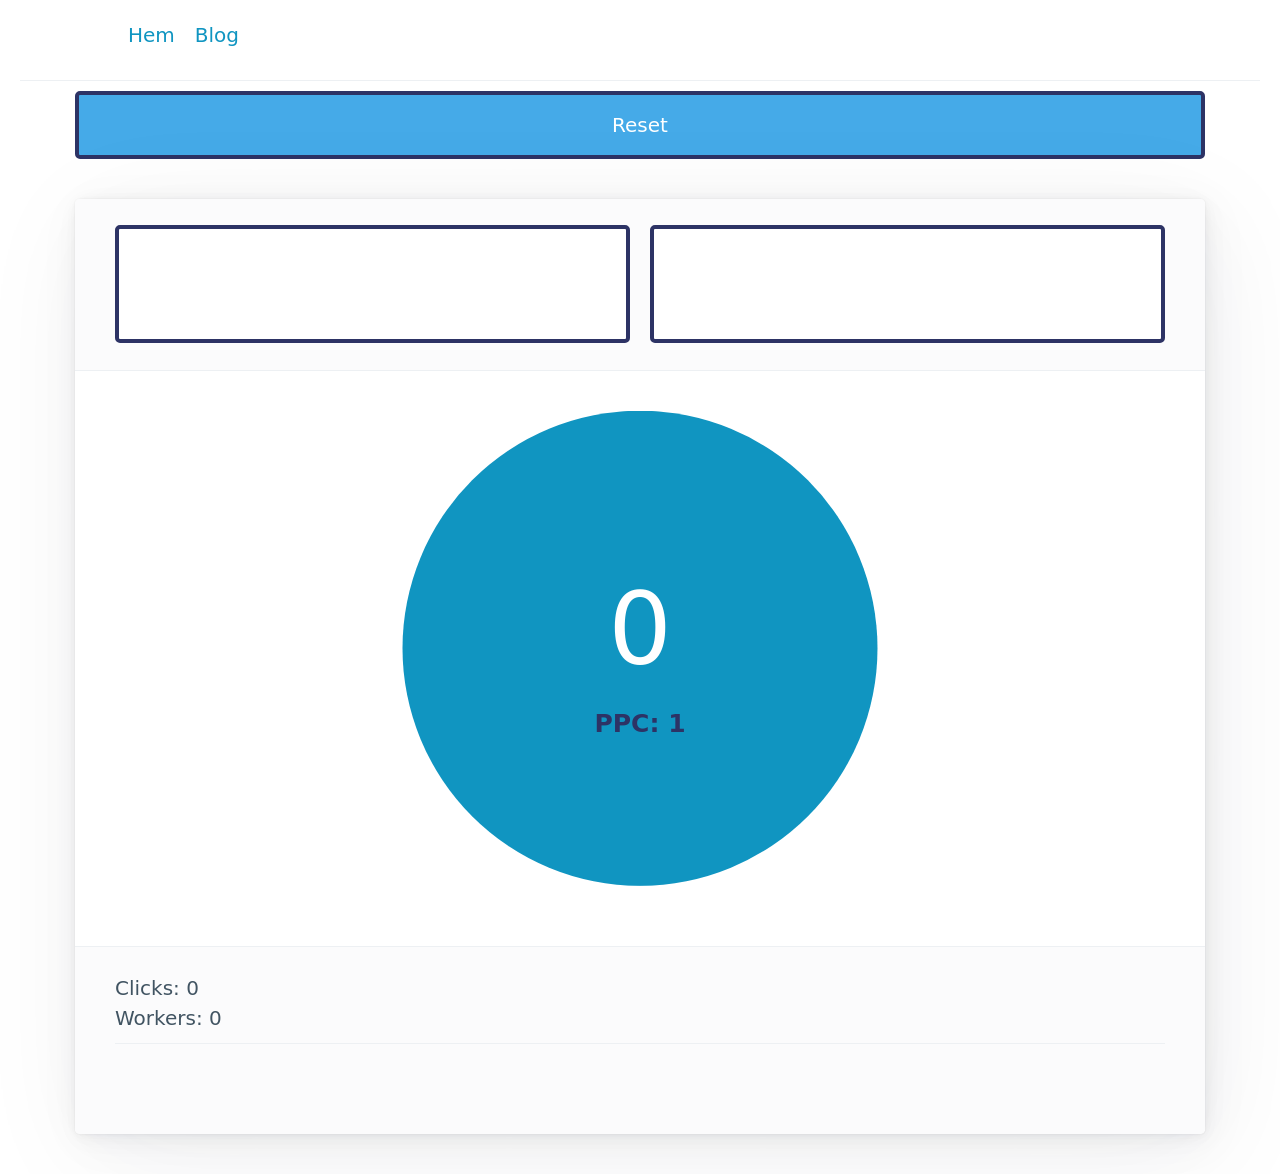
<file: index.html>
<!DOCTYPE html>
<html lang="en">
	<head>
		<meta charset="utf-8" />
		<link rel="icon" href="./favicon.png" />
		<meta name="viewport" content="width=device-width" />
		<meta http-equiv="content-security-policy" content="">
		<link href="./_app/immutable/assets/_layout-8003c18b.css" rel="stylesheet">
		<link href="./_app/immutable/assets/_page-2d4740cc.css" rel="stylesheet">
		<link rel="modulepreload" href="./_app/immutable/start-c09a2735.js">
		<link rel="modulepreload" href="./_app/immutable/chunks/index-0726a72e.js">
		<link rel="modulepreload" href="./_app/immutable/chunks/singletons-8844806b.js">
		<link rel="modulepreload" href="./_app/immutable/chunks/preload-helper-41c905a7.js">
		<link rel="modulepreload" href="./_app/immutable/components/pages/_layout.svelte-68653f26.js">
		<link rel="modulepreload" href="./_app/immutable/modules/pages/_layout.js-9cbb603b.js">
		<link rel="modulepreload" href="./_app/immutable/chunks/_layout-da46b06b.js">
		<link rel="modulepreload" href="./_app/immutable/components/pages/_page.svelte-9236775c.js"><!-- HEAD_svelte-1lc4dl3_START --><link rel="stylesheet" href="/pico.min.css"><style>nav {
      margin-left: 10%;
      margin-right: 10%;
    }
  </style><!-- HEAD_svelte-1lc4dl3_END -->
	</head>
	<body>
		<div style="display: contents">




<nav><ul><li><a href="/">Hem</a></li>
    <li><a href="/devblog">Blog</a></li></ul></nav>

<main class="container-fluid"><hr>

  <main class="container"><button class="reset svelte-1norf52">Reset
</button>


<article><header><div class="grid"><button class="upgrade svelte-1norf52"><span>Doubler</span>
          <span>20</span>
        </button><button class="upgrade svelte-1norf52"><span>Worker</span>
          <span>10</span>
        </button></div></header>
  <div class="game svelte-1norf52"><button class="clicker svelte-1norf52"><span class="clicks svelte-1norf52">0</span>
      <span class="pointtext svelte-1norf52">PPC: 1</span></button></div>
  <footer><div class="panelright svelte-1norf52"><div><header>Clicks: 0</header>
        <span>Workers: 0</span>
        <hr>
        <div class="shop svelte-1norf52"></div></div>
      <hr></div></footer>
</article></main></main>


		<script type="module" data-sveltekit-hydrate="17tij6t">
			import { start } from "./_app/immutable/start-c09a2735.js";

			start({
				env: {},
				paths: {"base":"","assets":""},
				target: document.querySelector('[data-sveltekit-hydrate="17tij6t"]').parentNode,
				version: "1674126505731",
				hydrate: {
					node_ids: [0, 2],
					data: [null,null],
					form: null
				}
			});
		</script>
	</div>
	</body>
</html>
</file>
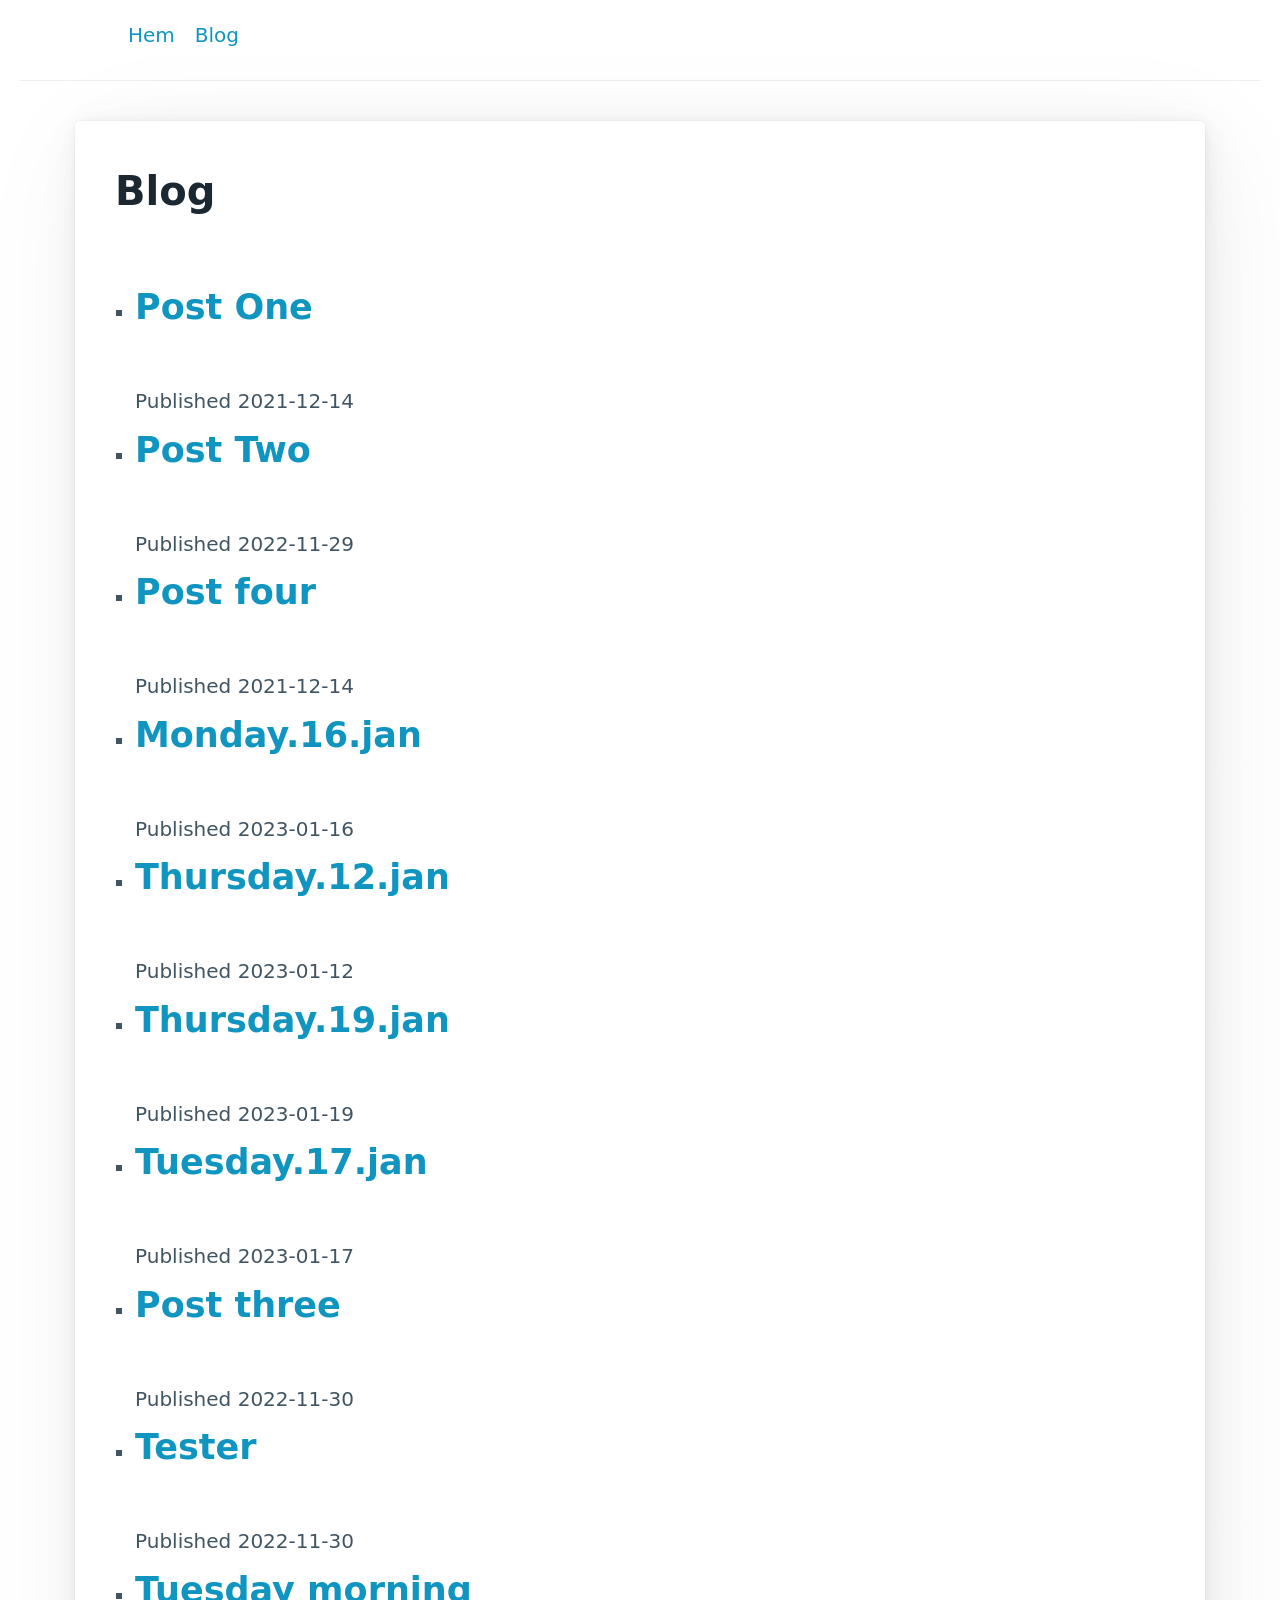
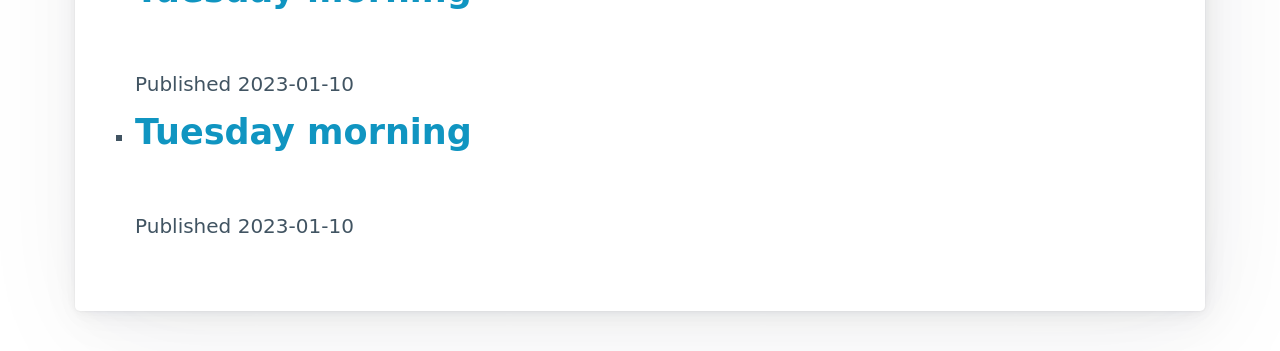
<file: devblog.html>
<!DOCTYPE html>
<html lang="en">
	<head>
		<meta charset="utf-8" />
		<link rel="icon" href="./favicon.png" />
		<meta name="viewport" content="width=device-width" />
		<meta http-equiv="content-security-policy" content="">
		<link href="./_app/immutable/assets/_layout-8003c18b.css" rel="stylesheet">
		<link rel="modulepreload" href="./_app/immutable/start-c09a2735.js">
		<link rel="modulepreload" href="./_app/immutable/chunks/index-0726a72e.js">
		<link rel="modulepreload" href="./_app/immutable/chunks/singletons-8844806b.js">
		<link rel="modulepreload" href="./_app/immutable/chunks/preload-helper-41c905a7.js">
		<link rel="modulepreload" href="./_app/immutable/components/pages/_layout.svelte-68653f26.js">
		<link rel="modulepreload" href="./_app/immutable/modules/pages/_layout.js-9cbb603b.js">
		<link rel="modulepreload" href="./_app/immutable/chunks/_layout-da46b06b.js">
		<link rel="modulepreload" href="./_app/immutable/components/pages/devblog/_page.svelte-aaa15b1a.js">
		<link rel="modulepreload" href="./_app/immutable/modules/pages/devblog/_page.js-4b271f59.js">
		<link rel="modulepreload" href="./_app/immutable/chunks/_page-80848ead.js"><!-- HEAD_svelte-1lc4dl3_START --><link rel="stylesheet" href="/pico.min.css"><style>nav {
      margin-left: 10%;
      margin-right: 10%;
    }
  </style><!-- HEAD_svelte-1lc4dl3_END -->
	</head>
	<body>
		<div style="display: contents">




<nav><ul><li><a href="/">Hem</a></li>
    <li><a href="/devblog">Blog</a></li></ul></nav>

<main class="container-fluid"><hr>

  <main class="container"><article><h1>Blog</h1>
  
  <ul><li><h2><a href="/devblog/1">Post One
          </a></h2>
        Published 2021-12-14
      </li><li><h2><a href="/devblog/2">Post Two
          </a></h2>
        Published 2022-11-29
      </li><li><h2><a href="/devblog/3">Post four
          </a></h2>
        Published 2021-12-14
      </li><li><h2><a href="/devblog/Monday_16_jan">Monday.16.jan
          </a></h2>
        Published 2023-01-16
      </li><li><h2><a href="/devblog/Thursday_12_jan">Thursday.12.jan
          </a></h2>
        Published 2023-01-12
      </li><li><h2><a href="/devblog/Thursday_19_jan">Thursday.19.jan
          </a></h2>
        Published 2023-01-19
      </li><li><h2><a href="/devblog/Tuesday_17_jan">Tuesday.17.jan
          </a></h2>
        Published 2023-01-17
      </li><li><h2><a href="/devblog/test">Post three
          </a></h2>
        Published 2022-11-30
      </li><li><h2><a href="/devblog/tester">Tester
          </a></h2>
        Published 2022-11-30
      </li><li><h2><a href="/devblog/tue_10_jan">Tuesday morning
          </a></h2>
        Published 2023-01-10
      </li><li><h2><a href="/devblog/tuesday_morning_10_jan">Tuesday morning
          </a></h2>
        Published 2023-01-10
      </li></ul></article></main></main>


		<script type="module" data-sveltekit-hydrate="ndu1xz">
			import { start } from "./_app/immutable/start-c09a2735.js";

			start({
				env: {},
				paths: {"base":"","assets":""},
				target: document.querySelector('[data-sveltekit-hydrate="ndu1xz"]').parentNode,
				version: "1674126505731",
				hydrate: {
					node_ids: [0, 3],
					data: [null,null],
					form: null
				}
			});
		</script>
	<script type="application/json" data-sveltekit-fetched data-url="/api/posts">{"status":200,"statusText":"","headers":{},"body":"[{\"meta\":{\"title\":\"Post One\",\"date\":\"2021-12-14\"},\"path\":\"1\"},{\"meta\":{\"title\":\"Post Two\",\"date\":\"2022-11-29\",\"count\":25,\"color\":\"cadetblue\",\"list\":[1,2,3,4,\"boo\"]},\"path\":\"2\"},{\"meta\":{\"title\":\"Post four\",\"date\":\"2021-12-14\"},\"path\":\"3\"},{\"meta\":{\"title\":\"Monday.16.jan\",\"date\":\"2023-01-16\"},\"path\":\"Monday_16_jan\"},{\"meta\":{\"title\":\"Thursday.12.jan\",\"date\":\"2023-01-12\"},\"path\":\"Thursday_12_jan\"},{\"meta\":{\"title\":\"Thursday.19.jan\",\"date\":\"2023-01-19\"},\"path\":\"Thursday_19_jan\"},{\"meta\":{\"title\":\"Tuesday.17.jan\",\"date\":\"2023-01-17\"},\"path\":\"Tuesday_17_jan\"},{\"meta\":{\"title\":\"Post three\",\"date\":\"2022-11-30\"},\"path\":\"test\"},{\"meta\":{\"title\":\"Tester\",\"date\":\"2022-11-30\"},\"path\":\"tester\"},{\"meta\":{\"title\":\"Tuesday morning\",\"date\":\"2023-01-10\"},\"path\":\"tue_10_jan\"},{\"meta\":{\"title\":\"Tuesday morning\",\"date\":\"2023-01-10\"},\"path\":\"tuesday_morning_10_jan\"}]"}</script></div>
	</body>
</html>
</file>
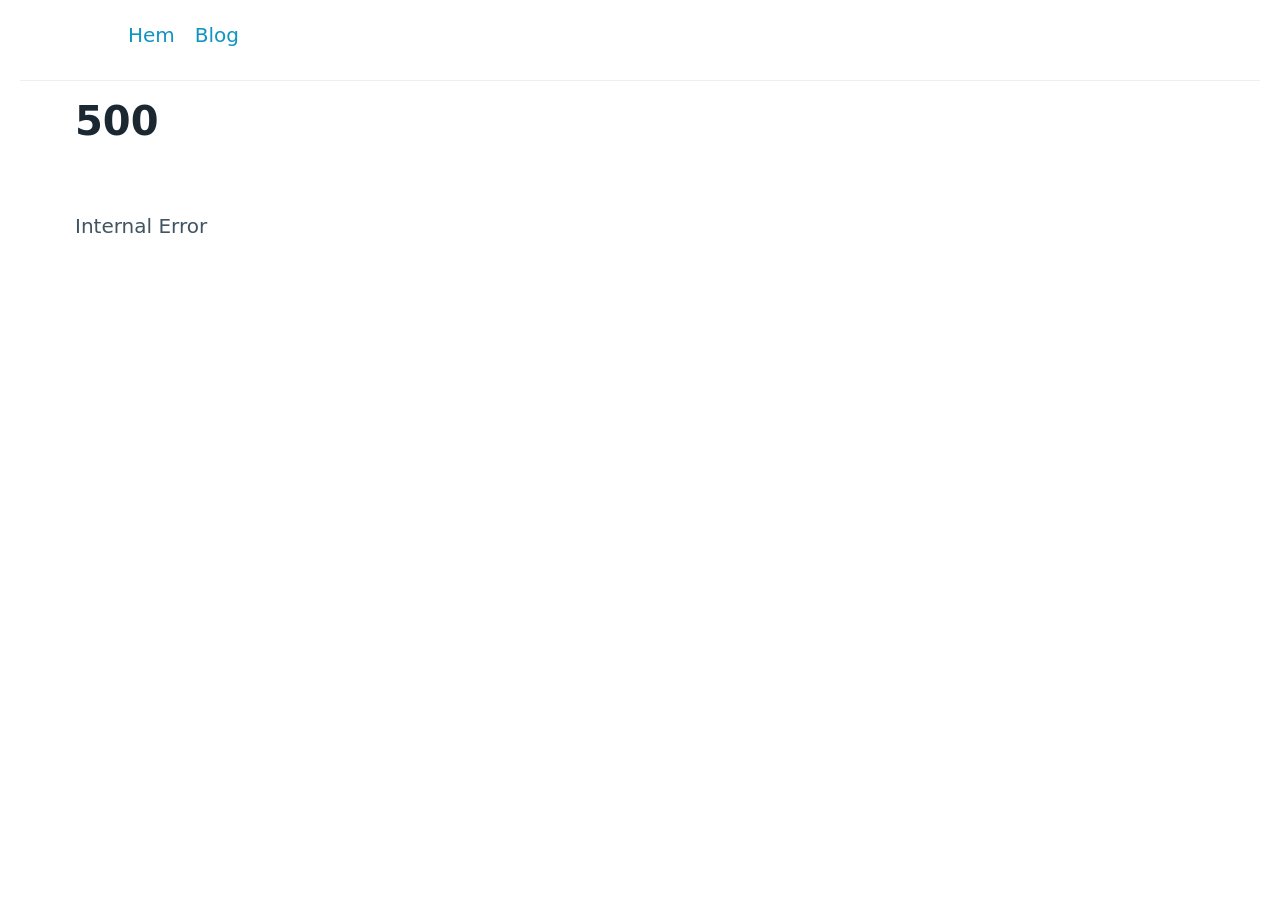
<file: devblog/1.html>
<!DOCTYPE html>
<html lang="en">
	<head>
		<meta charset="utf-8" />
		<link rel="icon" href="../favicon.png" />
		<meta name="viewport" content="width=device-width" />
		<meta http-equiv="content-security-policy" content="">
		<link href="../_app/immutable/assets/_layout-8003c18b.css" rel="stylesheet">
		<link href="../_app/immutable/assets/2-c12348e4.css" rel="stylesheet">
		<link rel="modulepreload" href="../_app/immutable/start-c09a2735.js">
		<link rel="modulepreload" href="../_app/immutable/chunks/index-0726a72e.js">
		<link rel="modulepreload" href="../_app/immutable/chunks/singletons-8844806b.js">
		<link rel="modulepreload" href="../_app/immutable/chunks/preload-helper-41c905a7.js">
		<link rel="modulepreload" href="../_app/immutable/components/pages/_layout.svelte-68653f26.js">
		<link rel="modulepreload" href="../_app/immutable/modules/pages/_layout.js-9cbb603b.js">
		<link rel="modulepreload" href="../_app/immutable/chunks/_layout-da46b06b.js">
		<link rel="modulepreload" href="../_app/immutable/components/pages/devblog/_path_/_page.svelte-d66b4bdc.js">
		<link rel="modulepreload" href="../_app/immutable/modules/pages/devblog/_path_/_page.js-ef91baab.js">
		<link rel="modulepreload" href="../_app/immutable/chunks/_page-a7f51b3f.js"><!-- HEAD_svelte-1lc4dl3_START --><link rel="stylesheet" href="/pico.min.css"><style>nav {
      margin-left: 10%;
      margin-right: 10%;
    }
  </style><!-- HEAD_svelte-1lc4dl3_END -->
	</head>
	<body>
		<div style="display: contents">




<nav><ul><li><a href="/">Hem</a></li>
    <li><a href="/devblog">Blog</a></li></ul></nav>

<main class="container-fluid"><hr>

  <main class="container">


<article><h1>Post One</h1>
  <p>Published: 2021-12-14</p>
  <p>Hello, I am <em>Post One.</em></p>
<p><strong>Nice to meet you!</strong></p>
<p><strong>sick</strong></p>
<p>😀 😃 😄 😁 😆 😅 😂</p>
<h1>0</h1>
<button>CLICK ME</button></article></main></main>


		<script type="module" data-sveltekit-hydrate="axybe2">
			import { start } from "../_app/immutable/start-c09a2735.js";

			start({
				env: {},
				paths: {"base":"","assets":""},
				target: document.querySelector('[data-sveltekit-hydrate="axybe2"]').parentNode,
				version: "1674126505731",
				hydrate: {
					node_ids: [0, 4],
					data: [null,null],
					form: null
				}
			});
		</script>
	</div>
	</body>
</html>
</file>
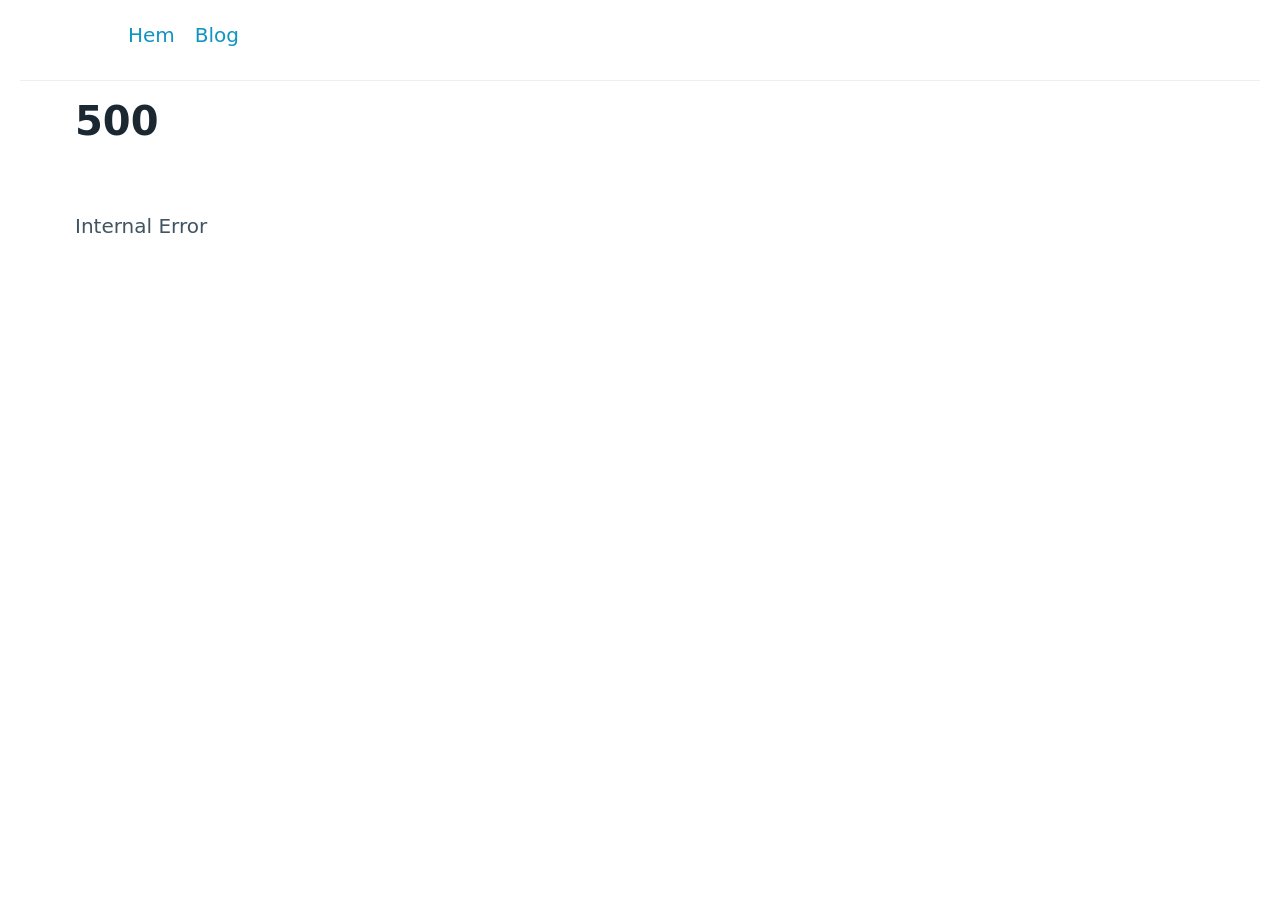
<file: devblog/2.html>
<!DOCTYPE html>
<html lang="en">
	<head>
		<meta charset="utf-8" />
		<link rel="icon" href="../favicon.png" />
		<meta name="viewport" content="width=device-width" />
		<meta http-equiv="content-security-policy" content="">
		<link href="../_app/immutable/assets/_layout-8003c18b.css" rel="stylesheet">
		<link href="../_app/immutable/assets/2-c12348e4.css" rel="stylesheet">
		<link rel="modulepreload" href="../_app/immutable/start-c09a2735.js">
		<link rel="modulepreload" href="../_app/immutable/chunks/index-0726a72e.js">
		<link rel="modulepreload" href="../_app/immutable/chunks/singletons-8844806b.js">
		<link rel="modulepreload" href="../_app/immutable/chunks/preload-helper-41c905a7.js">
		<link rel="modulepreload" href="../_app/immutable/components/pages/_layout.svelte-68653f26.js">
		<link rel="modulepreload" href="../_app/immutable/modules/pages/_layout.js-9cbb603b.js">
		<link rel="modulepreload" href="../_app/immutable/chunks/_layout-da46b06b.js">
		<link rel="modulepreload" href="../_app/immutable/components/pages/devblog/_path_/_page.svelte-d66b4bdc.js">
		<link rel="modulepreload" href="../_app/immutable/modules/pages/devblog/_path_/_page.js-ef91baab.js">
		<link rel="modulepreload" href="../_app/immutable/chunks/_page-a7f51b3f.js"><!-- HEAD_svelte-1lc4dl3_START --><link rel="stylesheet" href="/pico.min.css"><style>nav {
      margin-left: 10%;
      margin-right: 10%;
    }
  </style><!-- HEAD_svelte-1lc4dl3_END -->
	</head>
	<body>
		<div style="display: contents">




<nav><ul><li><a href="/">Hem</a></li>
    <li><a href="/devblog">Blog</a></li></ul></nav>

<main class="container-fluid"><hr>

  <main class="container">


<article><h1>Post Two</h1>
  <p>Published: 2022-11-29</p>
  <pre class="language-ts"><!-- HTML_TAG_START --><code class="language-ts"><span class="token keyword">import</span> <span class="token keyword">type</span> <span class="token punctuation">&#123;</span> PageLoad <span class="token punctuation">&#125;</span> <span class="token keyword">from</span> <span class="token string">"./$types"</span><span class="token punctuation">;</span>

<span class="token keyword">export</span> <span class="token keyword">const</span> load<span class="token operator">:</span> <span class="token function-variable function">PageLoad</span> <span class="token operator">=</span> <span class="token keyword">async</span> <span class="token punctuation">(</span><span class="token punctuation">&#123;</span>fetch<span class="token punctuation">&#125;</span><span class="token punctuation">)</span> <span class="token operator">=></span> <span class="token punctuation">&#123;</span>
	<span class="token keyword">const</span> response <span class="token operator">=</span> <span class="token keyword">await</span> <span class="token function">fetch</span><span class="token punctuation">(</span><span class="token template-string"><span class="token template-punctuation string">&#96;</span><span class="token string">/api/posts</span><span class="token template-punctuation string">&#96;</span></span><span class="token punctuation">)</span><span class="token punctuation">;</span>
	<span class="token keyword">const</span> posts <span class="token operator">=</span> <span class="token keyword">await</span> response<span class="token punctuation">.</span><span class="token function">json</span><span class="token punctuation">(</span><span class="token punctuation">)</span><span class="token punctuation">;</span>

	<span class="token keyword">return</span> <span class="token punctuation">&#123;</span>
	posts<span class="token punctuation">,</span>
	<span class="token punctuation">&#125;</span><span class="token punctuation">;</span>
<span class="token punctuation">&#125;</span><span class="token punctuation">;</span></code><!-- HTML_TAG_END --></pre>
<h2>Good stuff in your markdown</h2>
<p>Markdown is pretty good but sometimes you just need more.</p>
<p>Sometimes you need a boinger like this:</p>
<div class="container svelte-x7gjv3"><div class="boingers svelte-x7gjv3"><div style="background:cadetblue;" class="svelte-x7gjv3">3
      </div><div style="background:cadetblue;" class="svelte-x7gjv3">5
      </div></div>

  <div class="boingers svelte-x7gjv3"><div style="background:cadetblue;" class="svelte-x7gjv3">1
      </div><div style="background:cadetblue;" class="svelte-x7gjv3">2
      </div><div style="background:cadetblue;" class="svelte-x7gjv3">4
      </div></div>
</div>
<p>Not many people have a boinger right in their markdown.</p>
<h2>Markdown in your markdown</h2>
<p>Sometimes what you wrote last week is so good that you just <em>have</em> to include it again.</p>
<p>I’m not gonna stand in the way of your egomania.</p>
<blockquote><h1>What i wrote last week</h1>
<p>Why am i so smart, how is this possible.</p>
<span class="outer svelte-cycwyu"><button class="svelte-cycwyu">-</button>
  <span class="inner svelte-cycwyu">0</span>
  <button class="svelte-cycwyu">+</button>
</span>
<p>— <em>Me, May 2019</em></p></blockquote>
<p>Yeah, thats right you can put wigdets in markdown (<code>.svx</code> files or otherwise). You can put markdown in widgets too.</p>
<div class="svelte-ycp0f1"><h3>I wasn’t joking</h3>
<pre class="language-undefined"><!-- HTML_TAG_START --><code class="language-undefined">	This is real life</code><!-- HTML_TAG_END --></pre>
<hr>
<h2>Hej lisa!</h2>
<span class="outer svelte-cycwyu"><button class="svelte-cycwyu">-</button>
  <span class="inner svelte-cycwyu">0</span>
  <button class="svelte-cycwyu">+</button>
</span></div>
<p>Sometimes you need your widgets <strong>inlined</strong> (like this:<span class="outer svelte-cycwyu"><button class="svelte-cycwyu">-</button>
  <span class="inner svelte-cycwyu">45</span>
  <button class="svelte-cycwyu">+</button>
</span>) because why shouldn’t you.
Obviously you have access to values defined in YAML (namespaced under <code>metadata</code>) and anything defined in an fenced <code>js exec</code> block can be referenced directly.</p>
<p>Normal markdown stuff works too:</p>
<table><thead><tr><th>like</th>
<th>this</th></tr></thead>
<tbody><tr><td>table</td>
<td>here</td></tr></tbody></table>
<p>And <em>this</em> and <strong>THIS</strong>. And other stuff. You can also use all your favorite Svelte features, like <code>each</code> blocks:</p>
<ul><li>1</li><li>2</li><li>3</li><li>4</li><li>boo</li></ul>
<p>and all the other good Svelte stuff.</p></article></main></main>


		<script type="module" data-sveltekit-hydrate="1xhahn8">
			import { start } from "../_app/immutable/start-c09a2735.js";

			start({
				env: {},
				paths: {"base":"","assets":""},
				target: document.querySelector('[data-sveltekit-hydrate="1xhahn8"]').parentNode,
				version: "1674126505731",
				hydrate: {
					node_ids: [0, 4],
					data: [null,null],
					form: null
				}
			});
		</script>
	</div>
	</body>
</html>
</file>
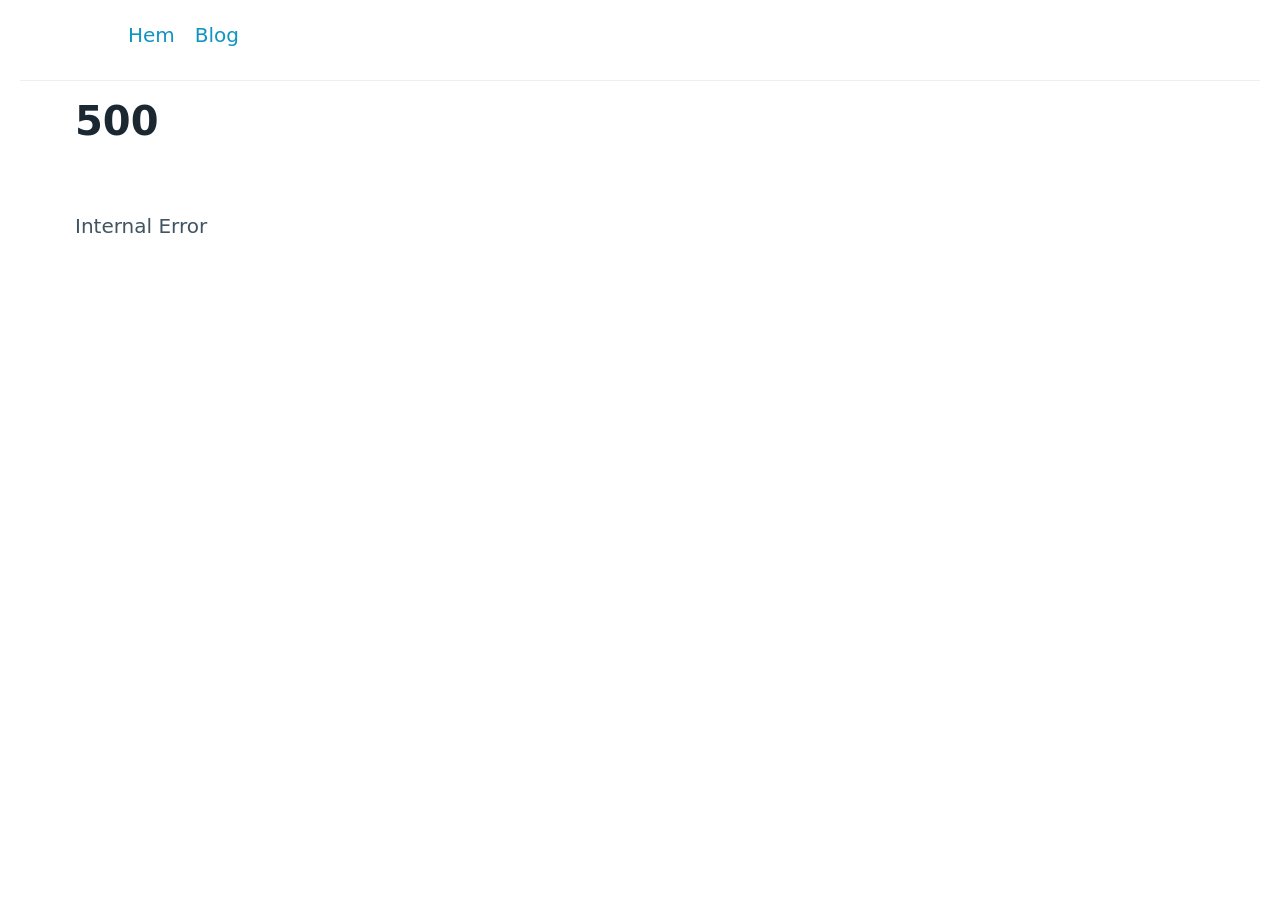
<file: devblog/3.html>
<!DOCTYPE html>
<html lang="en">
	<head>
		<meta charset="utf-8" />
		<link rel="icon" href="../favicon.png" />
		<meta name="viewport" content="width=device-width" />
		<meta http-equiv="content-security-policy" content="">
		<link href="../_app/immutable/assets/_layout-8003c18b.css" rel="stylesheet">
		<link href="../_app/immutable/assets/2-c12348e4.css" rel="stylesheet">
		<link rel="modulepreload" href="../_app/immutable/start-c09a2735.js">
		<link rel="modulepreload" href="../_app/immutable/chunks/index-0726a72e.js">
		<link rel="modulepreload" href="../_app/immutable/chunks/singletons-8844806b.js">
		<link rel="modulepreload" href="../_app/immutable/chunks/preload-helper-41c905a7.js">
		<link rel="modulepreload" href="../_app/immutable/components/pages/_layout.svelte-68653f26.js">
		<link rel="modulepreload" href="../_app/immutable/modules/pages/_layout.js-9cbb603b.js">
		<link rel="modulepreload" href="../_app/immutable/chunks/_layout-da46b06b.js">
		<link rel="modulepreload" href="../_app/immutable/components/pages/devblog/_path_/_page.svelte-d66b4bdc.js">
		<link rel="modulepreload" href="../_app/immutable/modules/pages/devblog/_path_/_page.js-ef91baab.js">
		<link rel="modulepreload" href="../_app/immutable/chunks/_page-a7f51b3f.js"><!-- HEAD_svelte-1lc4dl3_START --><link rel="stylesheet" href="/pico.min.css"><style>nav {
      margin-left: 10%;
      margin-right: 10%;
    }
  </style><!-- HEAD_svelte-1lc4dl3_END -->
	</head>
	<body>
		<div style="display: contents">




<nav><ul><li><a href="/">Hem</a></li>
    <li><a href="/devblog">Blog</a></li></ul></nav>

<main class="container-fluid"><hr>

  <main class="container">


<article><h1>Post four</h1>
  <p>Published: 2021-12-14</p>
  <p>Hello, I am <em>Post One.</em></p>
<p><strong>Nice to meet tjena!</strong></p>
<p><strong>sick</strong></p>
<h1>0</h1>
<button>CLICK ME</button></article></main></main>


		<script type="module" data-sveltekit-hydrate="1mltx3c">
			import { start } from "../_app/immutable/start-c09a2735.js";

			start({
				env: {},
				paths: {"base":"","assets":""},
				target: document.querySelector('[data-sveltekit-hydrate="1mltx3c"]').parentNode,
				version: "1674126505731",
				hydrate: {
					node_ids: [0, 4],
					data: [null,null],
					form: null
				}
			});
		</script>
	</div>
	</body>
</html>
</file>
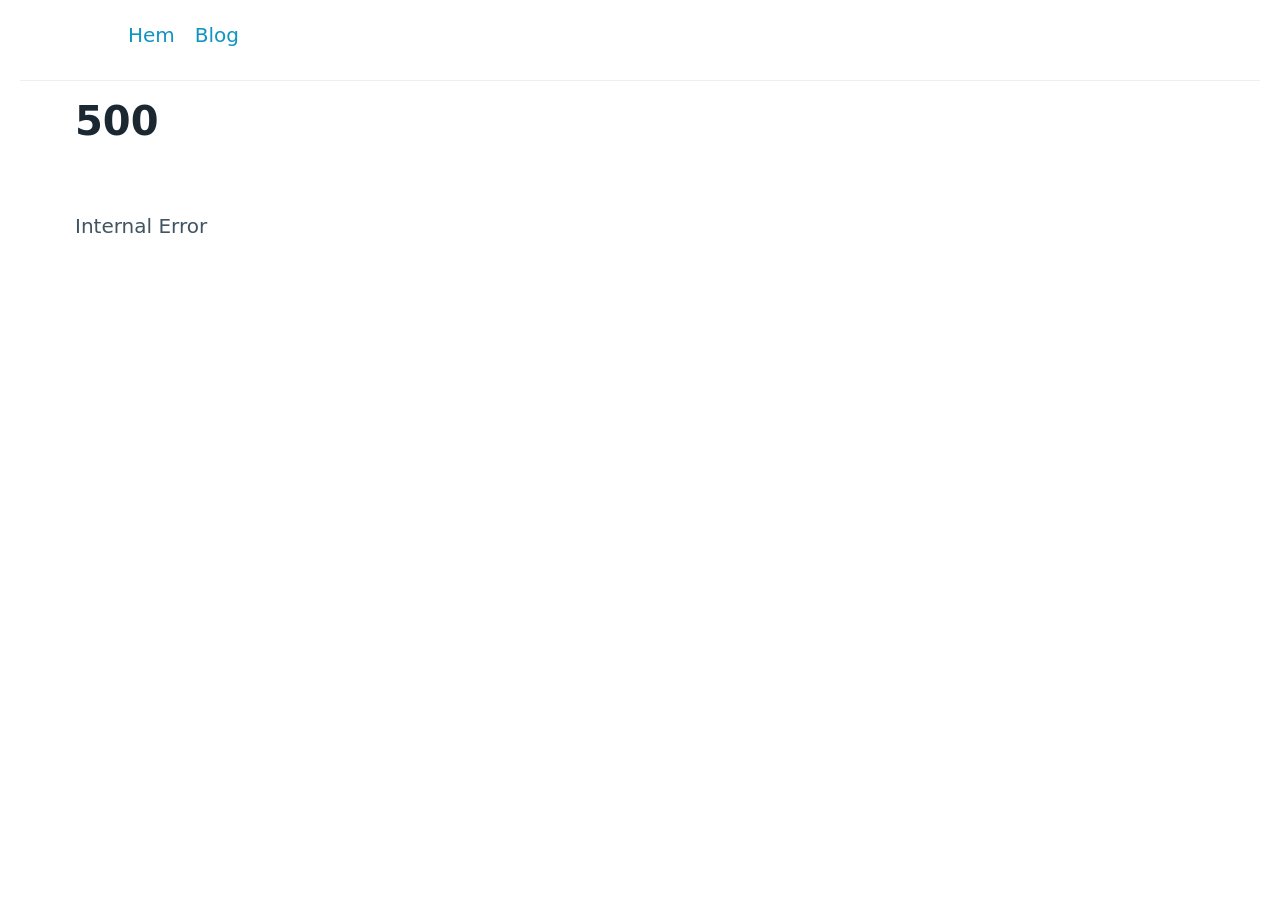
<file: devblog/Monday_16_jan.html>
<!DOCTYPE html>
<html lang="en">
	<head>
		<meta charset="utf-8" />
		<link rel="icon" href="../favicon.png" />
		<meta name="viewport" content="width=device-width" />
		<meta http-equiv="content-security-policy" content="">
		<link href="../_app/immutable/assets/_layout-8003c18b.css" rel="stylesheet">
		<link href="../_app/immutable/assets/2-c12348e4.css" rel="stylesheet">
		<link rel="modulepreload" href="../_app/immutable/start-c09a2735.js">
		<link rel="modulepreload" href="../_app/immutable/chunks/index-0726a72e.js">
		<link rel="modulepreload" href="../_app/immutable/chunks/singletons-8844806b.js">
		<link rel="modulepreload" href="../_app/immutable/chunks/preload-helper-41c905a7.js">
		<link rel="modulepreload" href="../_app/immutable/components/pages/_layout.svelte-68653f26.js">
		<link rel="modulepreload" href="../_app/immutable/modules/pages/_layout.js-9cbb603b.js">
		<link rel="modulepreload" href="../_app/immutable/chunks/_layout-da46b06b.js">
		<link rel="modulepreload" href="../_app/immutable/components/pages/devblog/_path_/_page.svelte-d66b4bdc.js">
		<link rel="modulepreload" href="../_app/immutable/modules/pages/devblog/_path_/_page.js-ef91baab.js">
		<link rel="modulepreload" href="../_app/immutable/chunks/_page-a7f51b3f.js"><!-- HEAD_svelte-1lc4dl3_START --><link rel="stylesheet" href="/pico.min.css"><style>nav {
      margin-left: 10%;
      margin-right: 10%;
    }
  </style><!-- HEAD_svelte-1lc4dl3_END -->
	</head>
	<body>
		<div style="display: contents">




<nav><ul><li><a href="/">Hem</a></li>
    <li><a href="/devblog">Blog</a></li></ul></nav>

<main class="container-fluid"><hr>

  <main class="container">


<article><h1>Monday.16.jan</h1>
  <p>Published: 2023-01-16</p>
  <p>Idag har jag gjort klart min reset knapp så att den fungerar.
När man trycker på reset knappen så ställs allting om i spelet.
Spelet startar om. Problemet med knappen var att alla workers i listan
inte startades om, utan bara en. </p>
<pre class="language-css"><!-- HTML_TAG_START --><code class="language-css"><span class="token selector">&lt;button class="reset"   on:click=</span><span class="token punctuation">&#123;</span><span class="token selector">() =></span> <span class="token punctuation">&#123;</span>
  clicks = 0<span class="token punctuation">;</span>
  multiplier = 1<span class="token punctuation">;</span>
  workers = []<span class="token punctuation">;</span>
  w = 0<span class="token punctuation">;</span>
  worker_multiplier = 1<span class="token punctuation">;</span>
  <span class="token selector">console.log("reset")
  intervalId.forEach(id =></span> <span class="token punctuation">&#123;</span>
    <span class="token function">clearInterval</span><span class="token punctuation">(</span>id<span class="token punctuation">)</span>
    
  <span class="token punctuation">&#125;</span><span class="token punctuation">)</span><span class="token punctuation">;</span>
</code><!-- HTML_TAG_END --></pre>
<p>Jag har också gjort så att det står hur många workers man använder.</p>
<pre class="language-css"><!-- HTML_TAG_START --><code class="language-css">        <span class="token selector">&lt;span>Workers:</span> <span class="token punctuation">&#123;</span>workers.length<span class="token punctuation">&#125;</span>&lt;/span></code><!-- HTML_TAG_END --></pre></article></main></main>


		<script type="module" data-sveltekit-hydrate="14o6lbp">
			import { start } from "../_app/immutable/start-c09a2735.js";

			start({
				env: {},
				paths: {"base":"","assets":""},
				target: document.querySelector('[data-sveltekit-hydrate="14o6lbp"]').parentNode,
				version: "1674126505731",
				hydrate: {
					node_ids: [0, 4],
					data: [null,null],
					form: null
				}
			});
		</script>
	</div>
	</body>
</html>
</file>
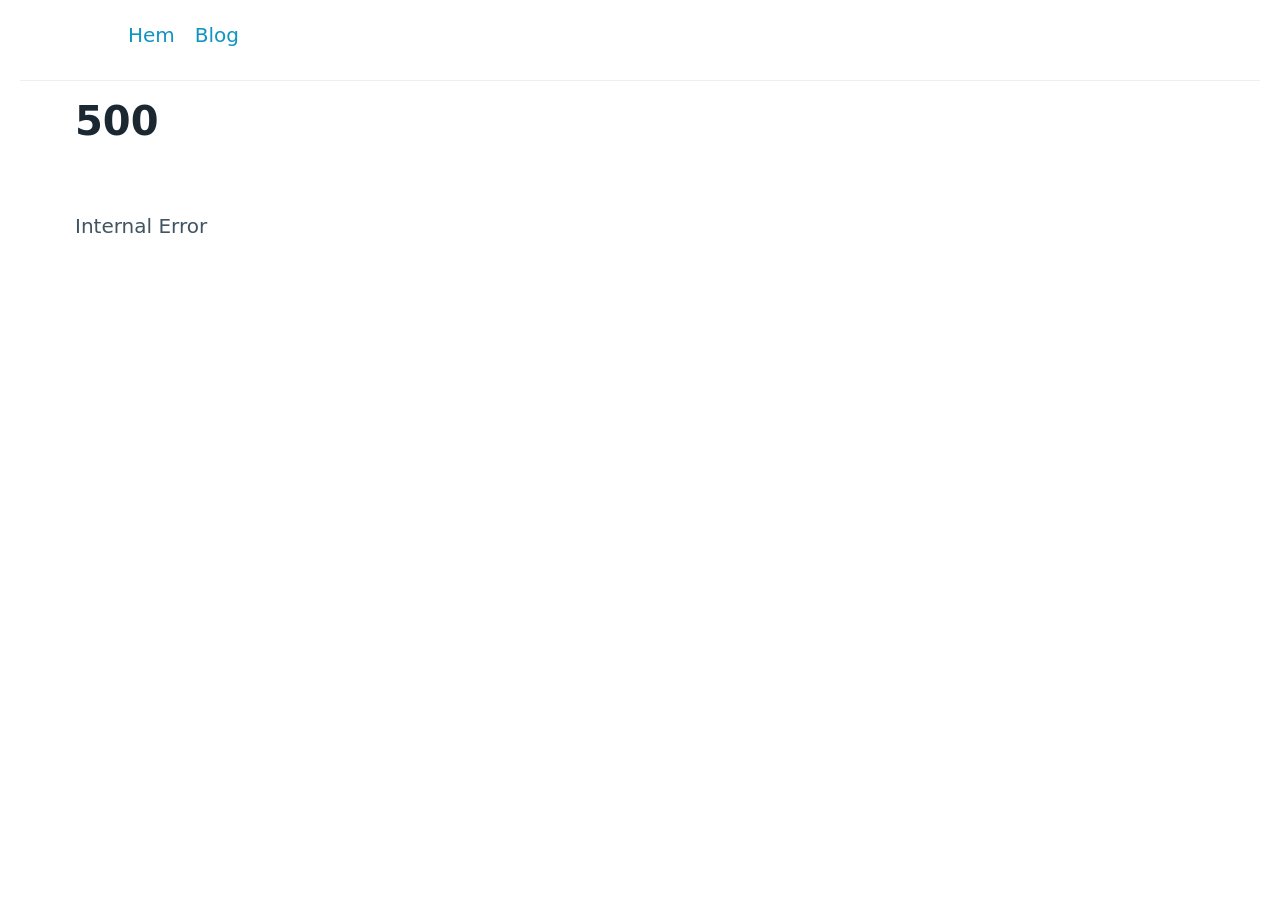
<file: devblog/test.html>
<!DOCTYPE html>
<html lang="en">
	<head>
		<meta charset="utf-8" />
		<link rel="icon" href="../favicon.png" />
		<meta name="viewport" content="width=device-width" />
		<meta http-equiv="content-security-policy" content="">
		<link href="../_app/immutable/assets/_layout-8003c18b.css" rel="stylesheet">
		<link href="../_app/immutable/assets/2-c12348e4.css" rel="stylesheet">
		<link rel="modulepreload" href="../_app/immutable/start-c09a2735.js">
		<link rel="modulepreload" href="../_app/immutable/chunks/index-0726a72e.js">
		<link rel="modulepreload" href="../_app/immutable/chunks/singletons-8844806b.js">
		<link rel="modulepreload" href="../_app/immutable/chunks/preload-helper-41c905a7.js">
		<link rel="modulepreload" href="../_app/immutable/components/pages/_layout.svelte-68653f26.js">
		<link rel="modulepreload" href="../_app/immutable/modules/pages/_layout.js-9cbb603b.js">
		<link rel="modulepreload" href="../_app/immutable/chunks/_layout-da46b06b.js">
		<link rel="modulepreload" href="../_app/immutable/components/pages/devblog/_path_/_page.svelte-d66b4bdc.js">
		<link rel="modulepreload" href="../_app/immutable/modules/pages/devblog/_path_/_page.js-ef91baab.js">
		<link rel="modulepreload" href="../_app/immutable/chunks/_page-a7f51b3f.js"><!-- HEAD_svelte-1lc4dl3_START --><link rel="stylesheet" href="/pico.min.css"><style>nav {
      margin-left: 10%;
      margin-right: 10%;
    }
  </style><!-- HEAD_svelte-1lc4dl3_END -->
	</head>
	<body>
		<div style="display: contents">




<nav><ul><li><a href="/">Hem</a></li>
    <li><a href="/devblog">Blog</a></li></ul></nav>

<main class="container-fluid"><hr>

  <main class="container">


<article><h1>Post three</h1>
  <p>Published: 2022-11-30</p>
  <h1>Tjena</h1>
<h1>you</h1>
<hr>
<h2>Whatup</h2>
<p><strong>sick</strong> dude</p></article></main></main>


		<script type="module" data-sveltekit-hydrate="adlzqg">
			import { start } from "../_app/immutable/start-c09a2735.js";

			start({
				env: {},
				paths: {"base":"","assets":""},
				target: document.querySelector('[data-sveltekit-hydrate="adlzqg"]').parentNode,
				version: "1674126505731",
				hydrate: {
					node_ids: [0, 4],
					data: [null,null],
					form: null
				}
			});
		</script>
	</div>
	</body>
</html>
</file>
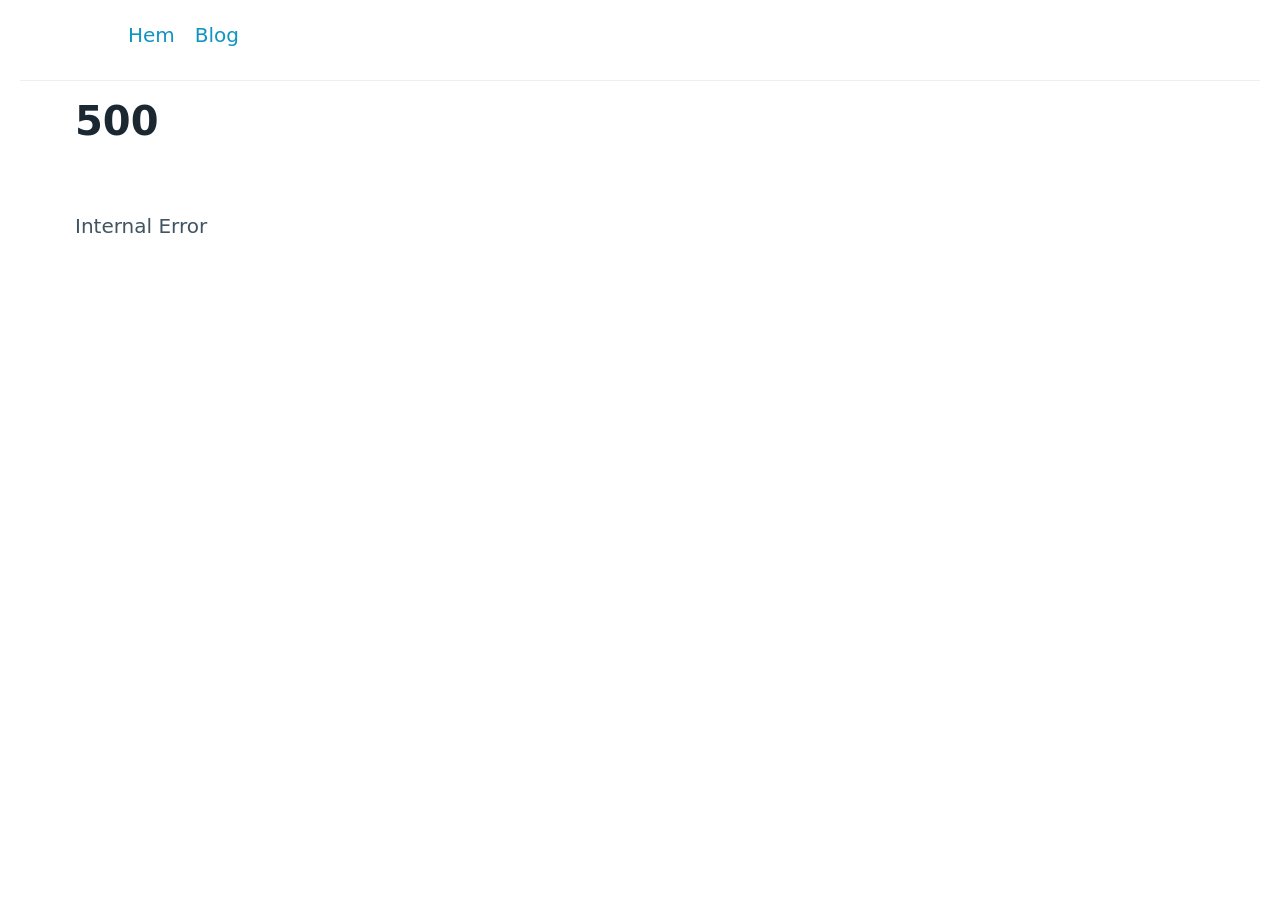
<file: devblog/tester.html>
<!DOCTYPE html>
<html lang="en">
	<head>
		<meta charset="utf-8" />
		<link rel="icon" href="../favicon.png" />
		<meta name="viewport" content="width=device-width" />
		<meta http-equiv="content-security-policy" content="">
		<link href="../_app/immutable/assets/_layout-8003c18b.css" rel="stylesheet">
		<link href="../_app/immutable/assets/2-c12348e4.css" rel="stylesheet">
		<link rel="modulepreload" href="../_app/immutable/start-c09a2735.js">
		<link rel="modulepreload" href="../_app/immutable/chunks/index-0726a72e.js">
		<link rel="modulepreload" href="../_app/immutable/chunks/singletons-8844806b.js">
		<link rel="modulepreload" href="../_app/immutable/chunks/preload-helper-41c905a7.js">
		<link rel="modulepreload" href="../_app/immutable/components/pages/_layout.svelte-68653f26.js">
		<link rel="modulepreload" href="../_app/immutable/modules/pages/_layout.js-9cbb603b.js">
		<link rel="modulepreload" href="../_app/immutable/chunks/_layout-da46b06b.js">
		<link rel="modulepreload" href="../_app/immutable/components/pages/devblog/_path_/_page.svelte-d66b4bdc.js">
		<link rel="modulepreload" href="../_app/immutable/modules/pages/devblog/_path_/_page.js-ef91baab.js">
		<link rel="modulepreload" href="../_app/immutable/chunks/_page-a7f51b3f.js"><!-- HEAD_svelte-1lc4dl3_START --><link rel="stylesheet" href="/pico.min.css"><style>nav {
      margin-left: 10%;
      margin-right: 10%;
    }
  </style><!-- HEAD_svelte-1lc4dl3_END -->
	</head>
	<body>
		<div style="display: contents">




<nav><ul><li><a href="/">Hem</a></li>
    <li><a href="/devblog">Blog</a></li></ul></nav>

<main class="container-fluid"><hr>

  <main class="container">


<article><h1>Tester</h1>
  <p>Published: 2022-11-30</p>
  <h1>Tjenareee</h1>
<h1>you</h1>
<hr>
<h2>Whatup</h2>
<p><strong>sick</strong> dude</p>
<hr>
<h2>My guy!</h2></article></main></main>


		<script type="module" data-sveltekit-hydrate="1jq7tep">
			import { start } from "../_app/immutable/start-c09a2735.js";

			start({
				env: {},
				paths: {"base":"","assets":""},
				target: document.querySelector('[data-sveltekit-hydrate="1jq7tep"]').parentNode,
				version: "1674126505731",
				hydrate: {
					node_ids: [0, 4],
					data: [null,null],
					form: null
				}
			});
		</script>
	</div>
	</body>
</html>
</file>
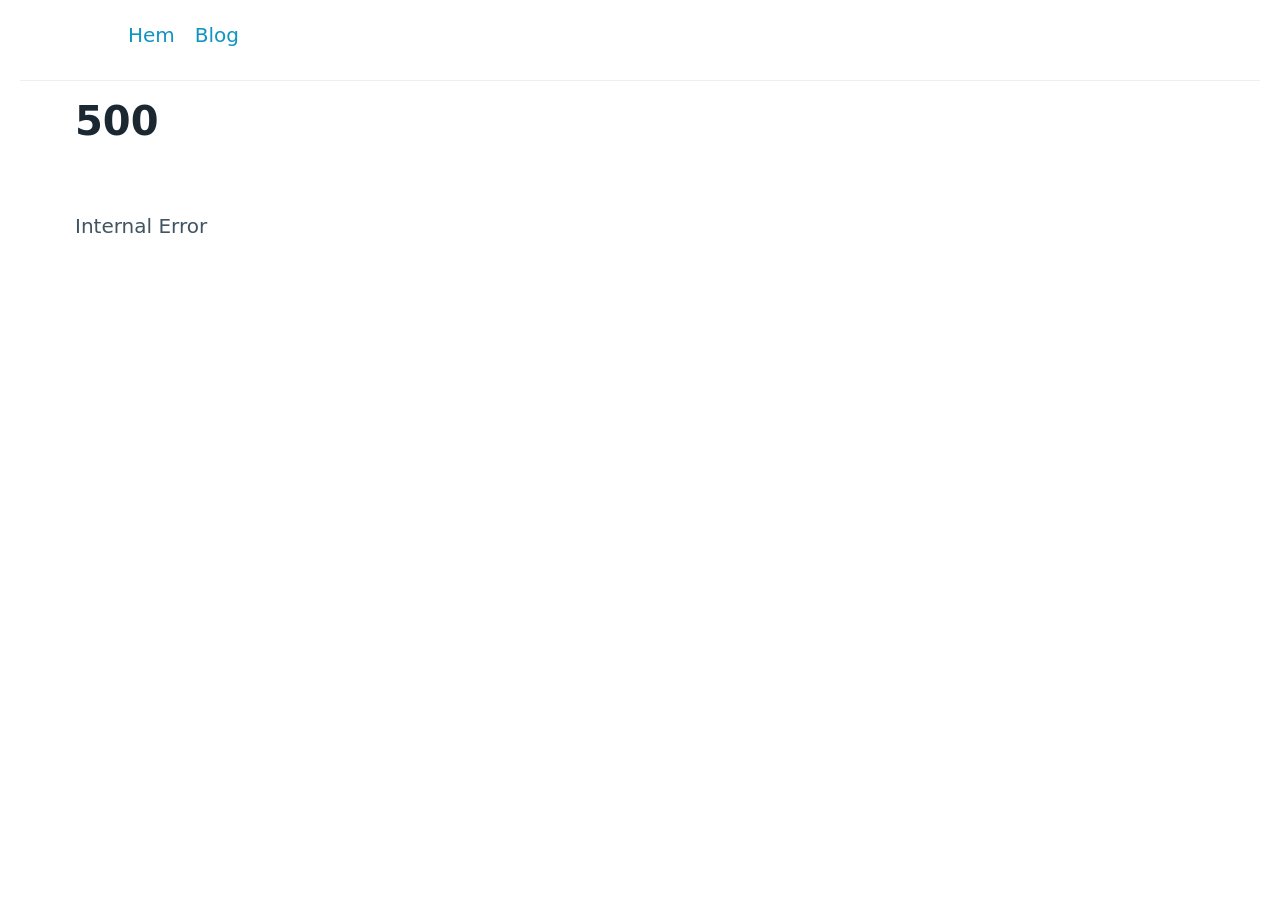
<file: devblog/Thursday_12_jan.html>
<!DOCTYPE html>
<html lang="en">
	<head>
		<meta charset="utf-8" />
		<link rel="icon" href="../favicon.png" />
		<meta name="viewport" content="width=device-width" />
		<meta http-equiv="content-security-policy" content="">
		<link href="../_app/immutable/assets/_layout-8003c18b.css" rel="stylesheet">
		<link href="../_app/immutable/assets/2-c12348e4.css" rel="stylesheet">
		<link rel="modulepreload" href="../_app/immutable/start-c09a2735.js">
		<link rel="modulepreload" href="../_app/immutable/chunks/index-0726a72e.js">
		<link rel="modulepreload" href="../_app/immutable/chunks/singletons-8844806b.js">
		<link rel="modulepreload" href="../_app/immutable/chunks/preload-helper-41c905a7.js">
		<link rel="modulepreload" href="../_app/immutable/components/pages/_layout.svelte-68653f26.js">
		<link rel="modulepreload" href="../_app/immutable/modules/pages/_layout.js-9cbb603b.js">
		<link rel="modulepreload" href="../_app/immutable/chunks/_layout-da46b06b.js">
		<link rel="modulepreload" href="../_app/immutable/components/pages/devblog/_path_/_page.svelte-d66b4bdc.js">
		<link rel="modulepreload" href="../_app/immutable/modules/pages/devblog/_path_/_page.js-ef91baab.js">
		<link rel="modulepreload" href="../_app/immutable/chunks/_page-a7f51b3f.js"><!-- HEAD_svelte-1lc4dl3_START --><link rel="stylesheet" href="/pico.min.css"><style>nav {
      margin-left: 10%;
      margin-right: 10%;
    }
  </style><!-- HEAD_svelte-1lc4dl3_END -->
	</head>
	<body>
		<div style="display: contents">




<nav><ul><li><a href="/">Hem</a></li>
    <li><a href="/devblog">Blog</a></li></ul></nav>

<main class="container-fluid"><hr>

  <main class="container">


<article><h1>Thursday.12.jan</h1>
  <p>Published: 2023-01-12</p>
  <p>Jag har bytt färg på ramen runt knapparna och försök lära mig hur de olika proggrameringsspråken ccs, javaskrift och html fungerar.
Jag har lagt in en knapp som heter reset. Jag vill att om man trycker på den knappen så ska hemsidan starta om och clicks och workers
osv. ska vara omstartade. Jag har lagt in en <code>&lt;h1&gt;Work&lt;/h1&gt;</code> på hemsidan. Jag vill att istället för att det ska rita ut massor av rutor
av workers så vill jag att det ska finnas en variabel som räknar skriver ut antalet workers det finns med sifrror.</p>
<pre class="language-css"><!-- HTML_TAG_START --><code class="language-css">
  <span class="token selector">.upgrade</span> <span class="token punctuation">&#123;</span>
      <span class="token property">width</span><span class="token punctuation">:</span> 100%<span class="token punctuation">;</span>
      <span class="token property">height</span><span class="token punctuation">:</span> 100%<span class="token punctuation">;</span>
      <span class="token property">border</span><span class="token punctuation">:</span> 4px solid <span class="token function">rgb</span><span class="token punctuation">(</span>45<span class="token punctuation">,</span> 51<span class="token punctuation">,</span> 101<span class="token punctuation">)</span><span class="token punctuation">;</span>
      <span class="token property">background-color</span><span class="token punctuation">:</span> <span class="token function">rgb</span><span class="token punctuation">(</span>136<span class="token punctuation">,</span> 161<span class="token punctuation">,</span> 23<span class="token punctuation">)</span><span class="token punctuation">;</span>
      <span class="token property">background-size</span><span class="token punctuation">:</span> cover<span class="token punctuation">;</span>
      <span class="token property">background-image</span><span class="token punctuation">:</span> <span class="token url"><span class="token function">url</span><span class="token punctuation">(</span><span class="token string url">"[data-uri]"</span><span class="token punctuation">)</span></span><span class="token punctuation">;</span>
      <span class="token property">place-items</span><span class="token punctuation">:</span> center<span class="token punctuation">;</span>
      <span class="token property">place-content</span><span class="token punctuation">:</span> center<span class="token punctuation">;</span>
      <span class="token property">display</span><span class="token punctuation">:</span> flex<span class="token punctuation">;</span>
      <span class="token property">flex-direction</span><span class="token punctuation">:</span> column<span class="token punctuation">;</span>
    <span class="token punctuation">&#125;</span>
    </code><!-- HTML_TAG_END --></pre>
<pre class="language-css"><!-- HTML_TAG_START --><code class="language-css">  &lt;button class=<span class="token string">"start"</span>>
	Reset
&lt;/button>


&lt;h1>Work&lt;/h1></code><!-- HTML_TAG_END --></pre></article></main></main>


		<script type="module" data-sveltekit-hydrate="150qoke">
			import { start } from "../_app/immutable/start-c09a2735.js";

			start({
				env: {},
				paths: {"base":"","assets":""},
				target: document.querySelector('[data-sveltekit-hydrate="150qoke"]').parentNode,
				version: "1674126505731",
				hydrate: {
					node_ids: [0, 4],
					data: [null,null],
					form: null
				}
			});
		</script>
	</div>
	</body>
</html>
</file>
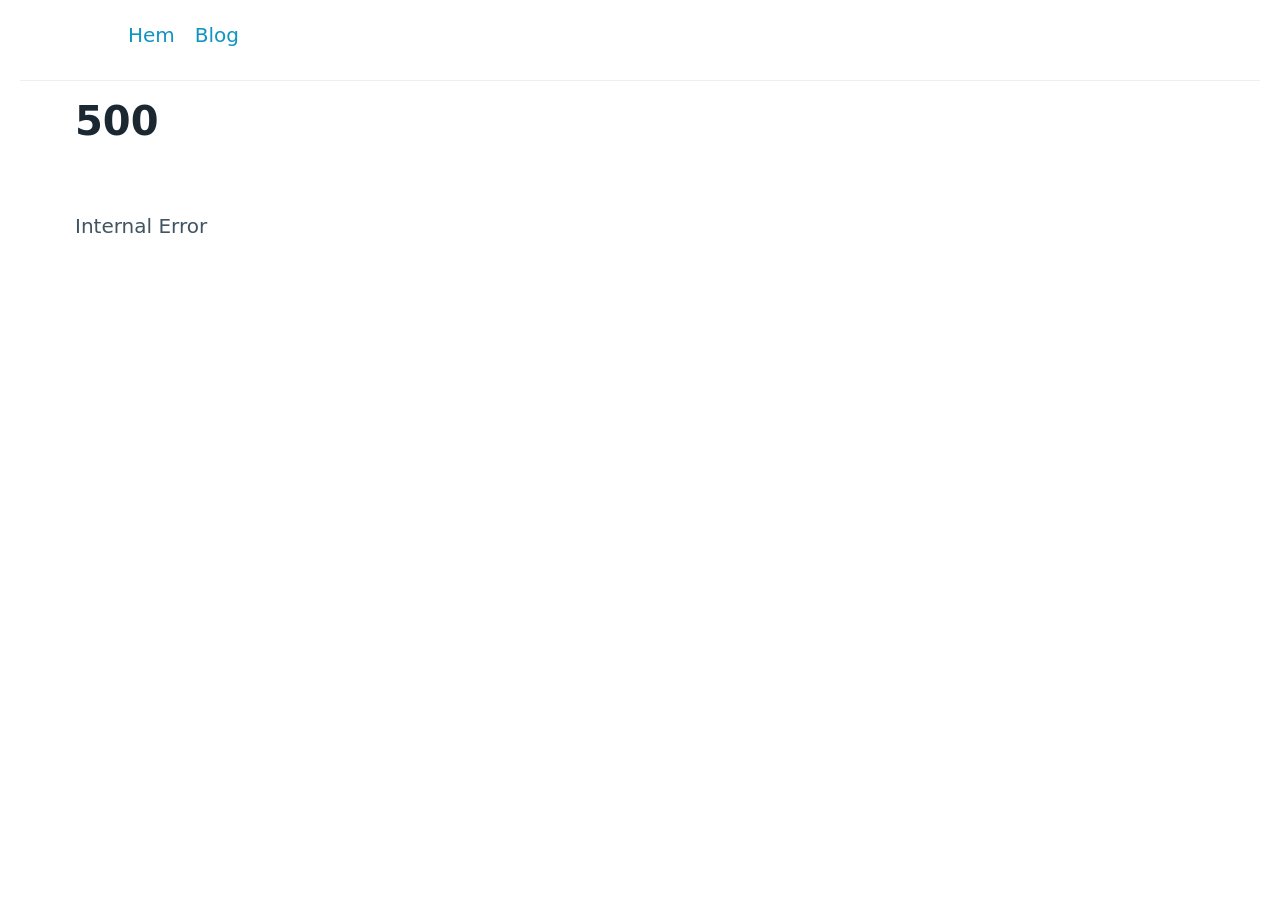
<file: devblog/Thursday_19_jan.html>
<!DOCTYPE html>
<html lang="en">
	<head>
		<meta charset="utf-8" />
		<link rel="icon" href="../favicon.png" />
		<meta name="viewport" content="width=device-width" />
		<meta http-equiv="content-security-policy" content="">
		<link href="../_app/immutable/assets/_layout-8003c18b.css" rel="stylesheet">
		<link href="../_app/immutable/assets/2-c12348e4.css" rel="stylesheet">
		<link rel="modulepreload" href="../_app/immutable/start-c09a2735.js">
		<link rel="modulepreload" href="../_app/immutable/chunks/index-0726a72e.js">
		<link rel="modulepreload" href="../_app/immutable/chunks/singletons-8844806b.js">
		<link rel="modulepreload" href="../_app/immutable/chunks/preload-helper-41c905a7.js">
		<link rel="modulepreload" href="../_app/immutable/components/pages/_layout.svelte-68653f26.js">
		<link rel="modulepreload" href="../_app/immutable/modules/pages/_layout.js-9cbb603b.js">
		<link rel="modulepreload" href="../_app/immutable/chunks/_layout-da46b06b.js">
		<link rel="modulepreload" href="../_app/immutable/components/pages/devblog/_path_/_page.svelte-d66b4bdc.js">
		<link rel="modulepreload" href="../_app/immutable/modules/pages/devblog/_path_/_page.js-ef91baab.js">
		<link rel="modulepreload" href="../_app/immutable/chunks/_page-a7f51b3f.js"><!-- HEAD_svelte-1lc4dl3_START --><link rel="stylesheet" href="/pico.min.css"><style>nav {
      margin-left: 10%;
      margin-right: 10%;
    }
  </style><!-- HEAD_svelte-1lc4dl3_END -->
	</head>
	<body>
		<div style="display: contents">




<nav><ul><li><a href="/">Hem</a></li>
    <li><a href="/devblog">Blog</a></li></ul></nav>

<main class="container-fluid"><hr>

  <main class="container">


<article><h1>Thursday.19.jan</h1>
  <p>Published: 2023-01-19</p>
  <p>Jag tycker det är svårt att se hur många clicks man har när eftersom man ser inte alla siffror på kakan. Därför skrev jag ut antalet clicks på ett annat ställe på hemsidan för att kunna se exakt hur många clicks man har. </p>
<pre class="language-ccs"><!-- HTML_TAG_START --><code class="language-ccs">&lt;header&gt;Clicks: &#123;clicks&#125;&lt;/header&gt;</code><!-- HTML_TAG_END --></pre>
<p>När man klickade på dubbler så förändrades inte PPC. Det berodde på att jag hade glömt att skriva in att muliplier var 2 och inte 1. </p></article></main></main>


		<script type="module" data-sveltekit-hydrate="14dt5j0">
			import { start } from "../_app/immutable/start-c09a2735.js";

			start({
				env: {},
				paths: {"base":"","assets":""},
				target: document.querySelector('[data-sveltekit-hydrate="14dt5j0"]').parentNode,
				version: "1674126505731",
				hydrate: {
					node_ids: [0, 4],
					data: [null,null],
					form: null
				}
			});
		</script>
	</div>
	</body>
</html>
</file>
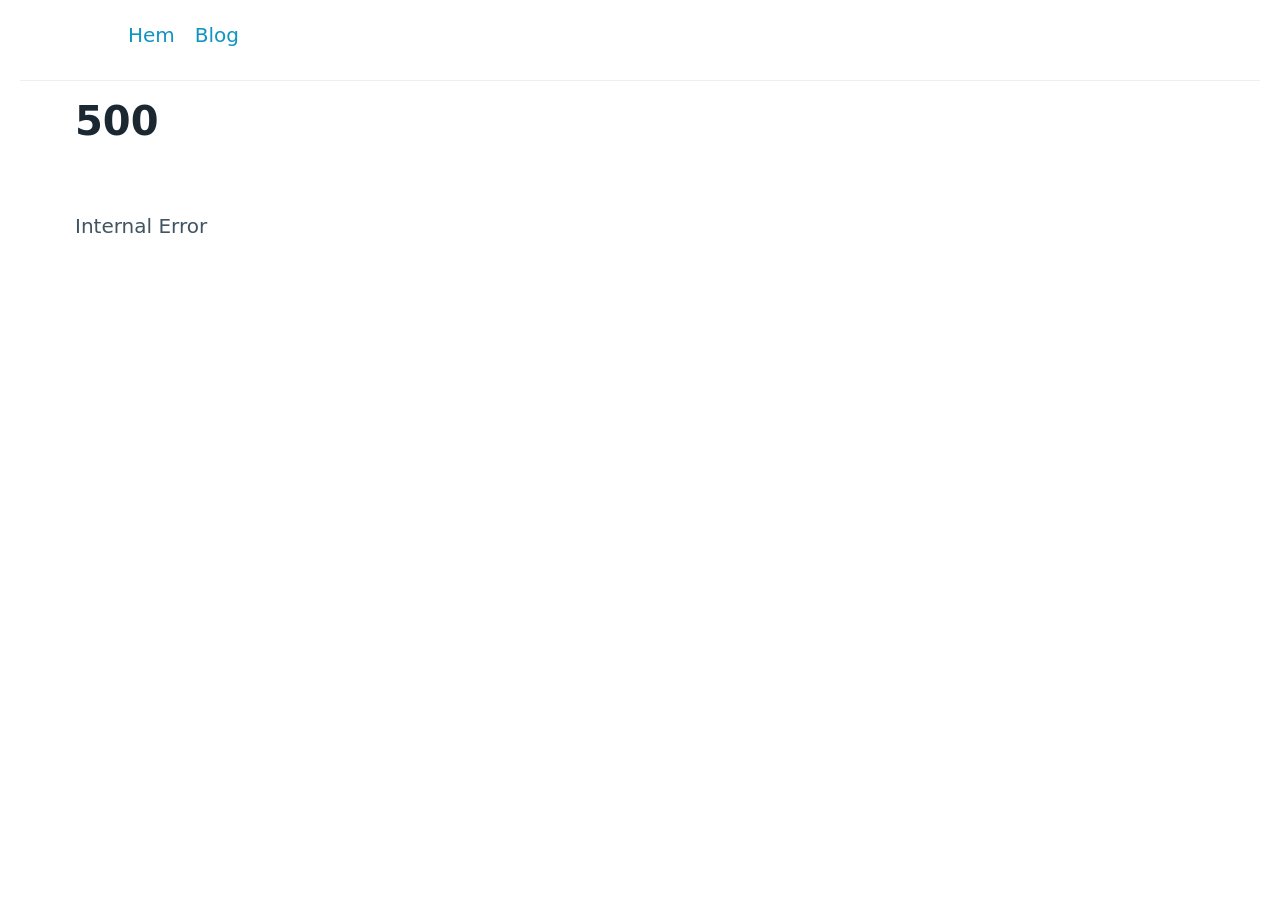
<file: devblog/tue_10_jan.html>
<!DOCTYPE html>
<html lang="en">
	<head>
		<meta charset="utf-8" />
		<link rel="icon" href="../favicon.png" />
		<meta name="viewport" content="width=device-width" />
		<meta http-equiv="content-security-policy" content="">
		<link href="../_app/immutable/assets/_layout-8003c18b.css" rel="stylesheet">
		<link href="../_app/immutable/assets/2-c12348e4.css" rel="stylesheet">
		<link rel="modulepreload" href="../_app/immutable/start-c09a2735.js">
		<link rel="modulepreload" href="../_app/immutable/chunks/index-0726a72e.js">
		<link rel="modulepreload" href="../_app/immutable/chunks/singletons-8844806b.js">
		<link rel="modulepreload" href="../_app/immutable/chunks/preload-helper-41c905a7.js">
		<link rel="modulepreload" href="../_app/immutable/components/pages/_layout.svelte-68653f26.js">
		<link rel="modulepreload" href="../_app/immutable/modules/pages/_layout.js-9cbb603b.js">
		<link rel="modulepreload" href="../_app/immutable/chunks/_layout-da46b06b.js">
		<link rel="modulepreload" href="../_app/immutable/components/pages/devblog/_path_/_page.svelte-d66b4bdc.js">
		<link rel="modulepreload" href="../_app/immutable/modules/pages/devblog/_path_/_page.js-ef91baab.js">
		<link rel="modulepreload" href="../_app/immutable/chunks/_page-a7f51b3f.js"><!-- HEAD_svelte-1lc4dl3_START --><link rel="stylesheet" href="/pico.min.css"><style>nav {
      margin-left: 10%;
      margin-right: 10%;
    }
  </style><!-- HEAD_svelte-1lc4dl3_END -->
	</head>
	<body>
		<div style="display: contents">




<nav><ul><li><a href="/">Hem</a></li>
    <li><a href="/devblog">Blog</a></li></ul></nav>

<main class="container-fluid"><hr>

  <main class="container">


<article><h1>Tuesday morning</h1>
  <p>Published: 2023-01-10</p>
  </article></main></main>


		<script type="module" data-sveltekit-hydrate="16g2610">
			import { start } from "../_app/immutable/start-c09a2735.js";

			start({
				env: {},
				paths: {"base":"","assets":""},
				target: document.querySelector('[data-sveltekit-hydrate="16g2610"]').parentNode,
				version: "1674126505731",
				hydrate: {
					node_ids: [0, 4],
					data: [null,null],
					form: null
				}
			});
		</script>
	</div>
	</body>
</html>
</file>
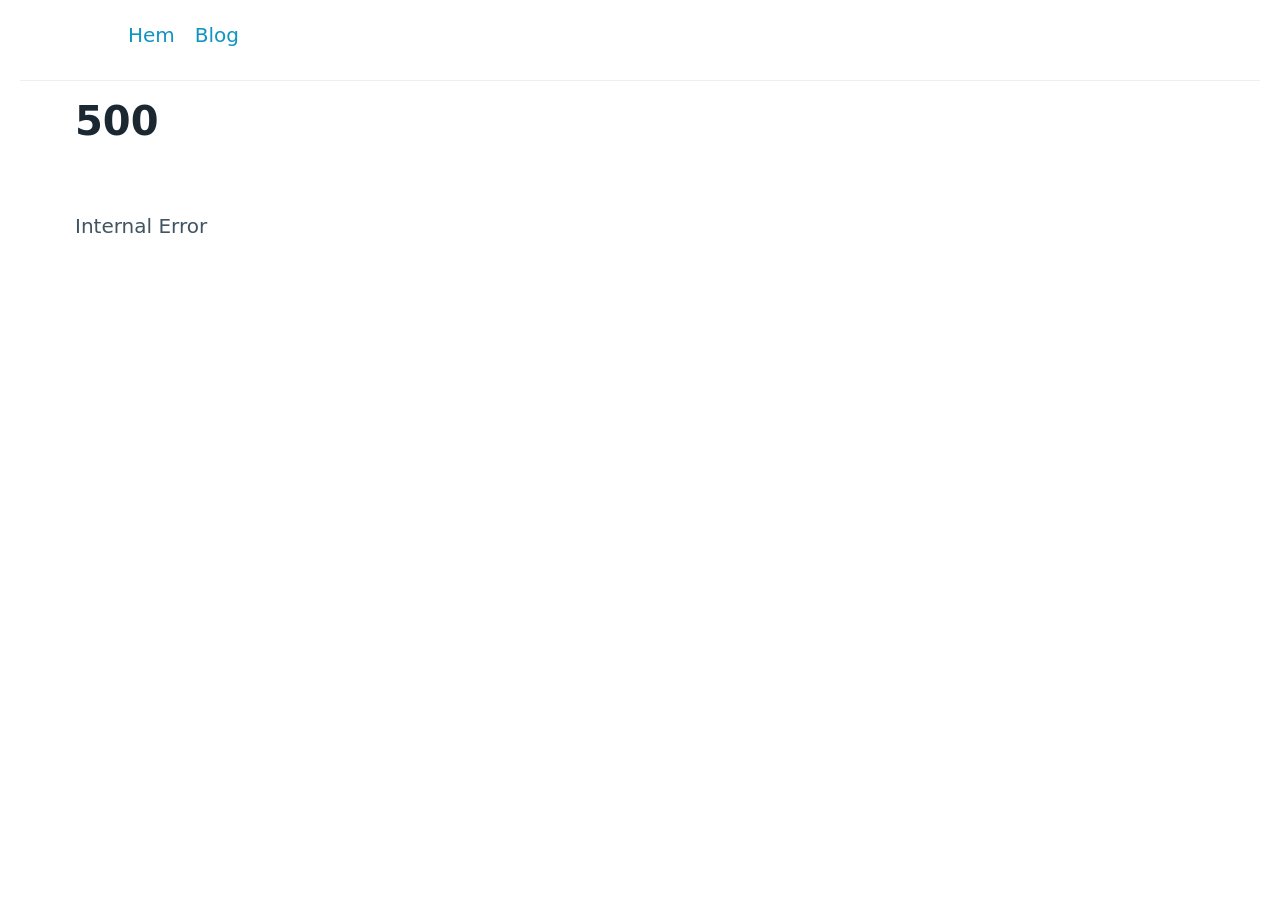
<file: devblog/Tuesday_17_jan.html>
<!DOCTYPE html>
<html lang="en">
	<head>
		<meta charset="utf-8" />
		<link rel="icon" href="../favicon.png" />
		<meta name="viewport" content="width=device-width" />
		<meta http-equiv="content-security-policy" content="">
		<link href="../_app/immutable/assets/_layout-8003c18b.css" rel="stylesheet">
		<link href="../_app/immutable/assets/2-c12348e4.css" rel="stylesheet">
		<link rel="modulepreload" href="../_app/immutable/start-c09a2735.js">
		<link rel="modulepreload" href="../_app/immutable/chunks/index-0726a72e.js">
		<link rel="modulepreload" href="../_app/immutable/chunks/singletons-8844806b.js">
		<link rel="modulepreload" href="../_app/immutable/chunks/preload-helper-41c905a7.js">
		<link rel="modulepreload" href="../_app/immutable/components/pages/_layout.svelte-68653f26.js">
		<link rel="modulepreload" href="../_app/immutable/modules/pages/_layout.js-9cbb603b.js">
		<link rel="modulepreload" href="../_app/immutable/chunks/_layout-da46b06b.js">
		<link rel="modulepreload" href="../_app/immutable/components/pages/devblog/_path_/_page.svelte-d66b4bdc.js">
		<link rel="modulepreload" href="../_app/immutable/modules/pages/devblog/_path_/_page.js-ef91baab.js">
		<link rel="modulepreload" href="../_app/immutable/chunks/_page-a7f51b3f.js"><!-- HEAD_svelte-1lc4dl3_START --><link rel="stylesheet" href="/pico.min.css"><style>nav {
      margin-left: 10%;
      margin-right: 10%;
    }
  </style><!-- HEAD_svelte-1lc4dl3_END -->
	</head>
	<body>
		<div style="display: contents">




<nav><ul><li><a href="/">Hem</a></li>
    <li><a href="/devblog">Blog</a></li></ul></nav>

<main class="container-fluid"><hr>

  <main class="container">


<article><h1>Tuesday.17.jan</h1>
  <p>Published: 2023-01-17</p>
  <p>Jag har tagit bytt bild på kakan till en annan kaka. Jag har
även bytt bild på the upgrades. På reset knappen så har jag bytt
färg till ljusblå. </p>
<pre class="language-css"><!-- HTML_TAG_START --><code class="language-css"><span class="token selector">.reset</span><span class="token punctuation">&#123;</span>
  <span class="token property">border</span><span class="token punctuation">:</span> 4px solid <span class="token function">rgb</span><span class="token punctuation">(</span>45<span class="token punctuation">,</span> 51<span class="token punctuation">,</span> 101<span class="token punctuation">)</span><span class="token punctuation">;</span>
  <span class="token property">background-color</span><span class="token punctuation">:</span> <span class="token function">rgb</span><span class="token punctuation">(</span>69<span class="token punctuation">,</span> 170<span class="token punctuation">,</span> 232<span class="token punctuation">)</span><span class="token punctuation">;</span>
<span class="token punctuation">&#125;</span></code><!-- HTML_TAG_END --></pre>
<p>Jag har gjort hovers så att när man lägger musen på en knapp så
ser det ut som att knappen “rör sig” eller att den blir mindre.
Jag har gjort hovers på clicker, upgrades, reset och texten till
dessa knappar.</p>
<pre class="language-css"><!-- HTML_TAG_START --><code class="language-css"> <span class="token selector">.reset:hover</span><span class="token punctuation">&#123;</span>
  <span class="token property">border</span><span class="token punctuation">:</span>5px solid <span class="token function">rgb</span><span class="token punctuation">(</span>255<span class="token punctuation">,</span> 255<span class="token punctuation">,</span> 255<span class="token punctuation">)</span><span class="token punctuation">;</span>
  <span class="token property">color</span><span class="token punctuation">:</span> <span class="token function">rgb</span><span class="token punctuation">(</span>221<span class="token punctuation">,</span> 223<span class="token punctuation">,</span> 237<span class="token punctuation">)</span><span class="token punctuation">;</span>
 <span class="token punctuation">&#125;</span></code><!-- HTML_TAG_END --></pre>
<pre class="language-css"><!-- HTML_TAG_START --><code class="language-css"><span class="token selector">.upgrade:hover</span><span class="token punctuation">&#123;</span>
  <span class="token property">border</span><span class="token punctuation">:</span>5px solid <span class="token function">rgb</span><span class="token punctuation">(</span>255<span class="token punctuation">,</span> 255<span class="token punctuation">,</span> 255<span class="token punctuation">)</span><span class="token punctuation">;</span>
  <span class="token property">color</span><span class="token punctuation">:</span> <span class="token function">rgb</span><span class="token punctuation">(</span>221<span class="token punctuation">,</span> 223<span class="token punctuation">,</span> 237<span class="token punctuation">)</span><span class="token punctuation">;</span>
  <span class="token punctuation">&#125;</span></code><!-- HTML_TAG_END --></pre>
<pre class="language-css"><!-- HTML_TAG_START --><code class="language-css"> <span class="token selector">.clicker:hover</span><span class="token punctuation">&#123;</span>
      <span class="token property">border</span><span class="token punctuation">:</span> 5px solid <span class="token function">rgb</span><span class="token punctuation">(</span>255<span class="token punctuation">,</span> 255<span class="token punctuation">,</span> 255<span class="token punctuation">)</span><span class="token punctuation">;</span>
      <span class="token property">color</span><span class="token punctuation">:</span> <span class="token function">rgb</span><span class="token punctuation">(</span>221<span class="token punctuation">,</span> 223<span class="token punctuation">,</span> 237<span class="token punctuation">)</span><span class="token punctuation">;</span>
    <span class="token punctuation">&#125;</span></code><!-- HTML_TAG_END --></pre>
<p>Jag har gjort så att priset dubblas när man köper en dubbler eller en worker.</p>
<pre class="language-css"><!-- HTML_TAG_START --><code class="language-css"><span class="token punctuation">&#123;</span>#each upgrades as upgrade<span class="token punctuation">,</span>i<span class="token punctuation">&#125;</span>
upgrades[i].cost=upgrades[i].cost*2</code><!-- HTML_TAG_END --></pre></article></main></main>


		<script type="module" data-sveltekit-hydrate="bc8u7d">
			import { start } from "../_app/immutable/start-c09a2735.js";

			start({
				env: {},
				paths: {"base":"","assets":""},
				target: document.querySelector('[data-sveltekit-hydrate="bc8u7d"]').parentNode,
				version: "1674126505731",
				hydrate: {
					node_ids: [0, 4],
					data: [null,null],
					form: null
				}
			});
		</script>
	</div>
	</body>
</html>
</file>
<file: _app/immutable/assets/_layout-8003c18b.css>
code[class*=language-],pre[class*=language-]{background:hsl(220,13%,18%);color:#abb2bf;text-shadow:0 1px rgba(0,0,0,.3);font-family:Fira Code,Fira Mono,Menlo,Consolas,DejaVu Sans Mono,monospace;direction:ltr;text-align:left;white-space:pre;word-spacing:normal;word-break:normal;line-height:1.5;-moz-tab-size:2;-o-tab-size:2;tab-size:2;-webkit-hyphens:none;-moz-hyphens:none;-ms-hyphens:none;hyphens:none}code[class*=language-]::-moz-selection,code[class*=language-] *::-moz-selection,pre[class*=language-] *::-moz-selection{background:hsl(220,13%,28%);color:inherit;text-shadow:none}code[class*=language-]::selection,code[class*=language-] *::selection,pre[class*=language-] *::selection{background:hsl(220,13%,28%);color:inherit;text-shadow:none}pre[class*=language-]{padding:1em;margin:.5em 0;overflow:auto;border-radius:.3em}:not(pre)>code[class*=language-]{padding:.2em .3em;border-radius:.3em;white-space:normal}@media print{code[class*=language-],pre[class*=language-]{text-shadow:none}}.token.comment,.token.prolog,.token.cdata{color:#5c6370}.token.doctype,.token.punctuation,.token.entity{color:#abb2bf}.token.attr-name,.token.class-name,.token.boolean,.token.constant,.token.number,.token.atrule{color:#d19a66}.token.keyword{color:#c678dd}.token.property,.token.tag,.token.symbol,.token.deleted,.token.important{color:#e06c75}.token.selector,.token.string,.token.char,.token.builtin,.token.inserted,.token.regex,.token.attr-value,.token.attr-value>.token.punctuation{color:#98c379}.token.variable,.token.operator,.token.function{color:#61afef}.token.url{color:#56b6c2}.token.attr-value>.token.punctuation.attr-equals,.token.special-attr>.token.attr-value>.token.value.css{color:#abb2bf}.language-css .token.selector{color:#e06c75}.language-css .token.property{color:#abb2bf}.language-css .token.function,.language-css .token.url>.token.function{color:#56b6c2}.language-css .token.url>.token.string.url{color:#98c379}.language-css .token.important,.language-css .token.atrule .token.rule,.language-javascript .token.operator{color:#c678dd}.language-javascript .token.template-string>.token.interpolation>.token.interpolation-punctuation.punctuation{color:#be5046}.language-json .token.operator{color:#abb2bf}.language-json .token.null.keyword{color:#d19a66}.language-markdown .token.url,.language-markdown .token.url>.token.operator,.language-markdown .token.url-reference.url>.token.string{color:#abb2bf}.language-markdown .token.url>.token.content{color:#61afef}.language-markdown .token.url>.token.url,.language-markdown .token.url-reference.url{color:#56b6c2}.language-markdown .token.blockquote.punctuation,.language-markdown .token.hr.punctuation{color:#5c6370;font-style:italic}.language-markdown .token.code-snippet{color:#98c379}.language-markdown .token.bold .token.content{color:#d19a66}.language-markdown .token.italic .token.content{color:#c678dd}.language-markdown .token.strike .token.content,.language-markdown .token.strike .token.punctuation,.language-markdown .token.list.punctuation,.language-markdown .token.title.important>.token.punctuation{color:#e06c75}.token.bold{font-weight:700}.token.comment,.token.italic{font-style:italic}.token.entity{cursor:help}.token.namespace{opacity:.8}.token.token.tab:not(:empty):before,.token.token.cr:before,.token.token.lf:before,.token.token.space:before{color:#abb2bf26;text-shadow:none}div.code-toolbar>.toolbar.toolbar>.toolbar-item{margin-right:.4em}div.code-toolbar>.toolbar.toolbar>.toolbar-item>button,div.code-toolbar>.toolbar.toolbar>.toolbar-item>a,div.code-toolbar>.toolbar.toolbar>.toolbar-item>span{background:hsl(220,13%,26%);color:#828997;padding:.1em .4em;border-radius:.3em}div.code-toolbar>.toolbar.toolbar>.toolbar-item>button:hover,div.code-toolbar>.toolbar.toolbar>.toolbar-item>button:focus,div.code-toolbar>.toolbar.toolbar>.toolbar-item>a:hover,div.code-toolbar>.toolbar.toolbar>.toolbar-item>a:focus,div.code-toolbar>.toolbar.toolbar>.toolbar-item>span:hover,div.code-toolbar>.toolbar.toolbar>.toolbar-item>span:focus{background:hsl(220,13%,28%);color:#abb2bf}.line-highlight.line-highlight{background:hsla(220,100%,80%,.04)}.line-highlight.line-highlight:before,.line-highlight.line-highlight[data-end]:after{background:hsl(220,13%,26%);color:#abb2bf;padding:.1em .6em;border-radius:.3em;box-shadow:0 2px #0003}pre[id].linkable-line-numbers.linkable-line-numbers span.line-numbers-rows>span:hover:before{background-color:#99bbff0a}.line-numbers.line-numbers .line-numbers-rows,.command-line .command-line-prompt{border-right-color:#abb2bf26}.line-numbers .line-numbers-rows>span:before,.command-line .command-line-prompt>span:before{color:#636d83}.rainbow-braces .token.token.punctuation.brace-level-1,.rainbow-braces .token.token.punctuation.brace-level-5,.rainbow-braces .token.token.punctuation.brace-level-9{color:#e06c75}.rainbow-braces .token.token.punctuation.brace-level-2,.rainbow-braces .token.token.punctuation.brace-level-6,.rainbow-braces .token.token.punctuation.brace-level-10{color:#98c379}.rainbow-braces .token.token.punctuation.brace-level-3,.rainbow-braces .token.token.punctuation.brace-level-7,.rainbow-braces .token.token.punctuation.brace-level-11{color:#61afef}.rainbow-braces .token.token.punctuation.brace-level-4,.rainbow-braces .token.token.punctuation.brace-level-8,.rainbow-braces .token.token.punctuation.brace-level-12{color:#c678dd}pre.diff-highlight>code .token.token.deleted:not(.prefix),pre>code.diff-highlight .token.token.deleted:not(.prefix){background-color:#ff526626}pre.diff-highlight>code .token.token.deleted:not(.prefix)::-moz-selection,pre.diff-highlight>code .token.token.deleted:not(.prefix) *::-moz-selection,pre>code.diff-highlight .token.token.deleted:not(.prefix)::-moz-selection,pre>code.diff-highlight .token.token.deleted:not(.prefix) *::-moz-selection{background-color:#fb566940}pre.diff-highlight>code .token.token.deleted:not(.prefix)::selection,pre.diff-highlight>code .token.token.deleted:not(.prefix) *::selection,pre>code.diff-highlight .token.token.deleted:not(.prefix)::selection,pre>code.diff-highlight .token.token.deleted:not(.prefix) *::selection{background-color:#fb566940}pre.diff-highlight>code .token.token.inserted:not(.prefix),pre>code.diff-highlight .token.token.inserted:not(.prefix){background-color:#1aff5b26}pre.diff-highlight>code .token.token.inserted:not(.prefix)::-moz-selection,pre.diff-highlight>code .token.token.inserted:not(.prefix) *::-moz-selection,pre>code.diff-highlight .token.token.inserted:not(.prefix)::-moz-selection,pre>code.diff-highlight .token.token.inserted:not(.prefix) *::-moz-selection{background-color:#38e06240}pre.diff-highlight>code .token.token.inserted:not(.prefix)::selection,pre.diff-highlight>code .token.token.inserted:not(.prefix) *::selection,pre>code.diff-highlight .token.token.inserted:not(.prefix)::selection,pre>code.diff-highlight .token.token.inserted:not(.prefix) *::selection{background-color:#38e06240}.prism-previewer.prism-previewer:before,.prism-previewer-gradient.prism-previewer-gradient div{border-color:#262931}.prism-previewer-color.prism-previewer-color:before,.prism-previewer-gradient.prism-previewer-gradient div,.prism-previewer-easing.prism-previewer-easing:before{border-radius:.3em}.prism-previewer.prism-previewer:after{border-top-color:#262931}.prism-previewer-flipped.prism-previewer-flipped.after{border-bottom-color:#262931}.prism-previewer-angle.prism-previewer-angle:before,.prism-previewer-time.prism-previewer-time:before,.prism-previewer-easing.prism-previewer-easing{background:hsl(219,13%,22%)}.prism-previewer-angle.prism-previewer-angle circle,.prism-previewer-time.prism-previewer-time circle{stroke:#abb2bf;stroke-opacity:1}.prism-previewer-easing.prism-previewer-easing circle,.prism-previewer-easing.prism-previewer-easing path,.prism-previewer-easing.prism-previewer-easing line{stroke:#abb2bf}.prism-previewer-easing.prism-previewer-easing circle{fill:transparent}
</file>
<file: _app/immutable/assets/_page-2d4740cc.css>
.reset.svelte-1norf52{border:4px solid rgb(45,51,101);background-color:#45aae8}.reset.svelte-1norf52:hover{border:5px solid rgb(255,255,255);color:#dddfed}.shop.svelte-1norf52{display:grid;grid-auto-flow:row;gap:8px;grid-template-rows:repeat(3,1fr);grid-template-columns:repeat(3,1fr)}.upgrade.svelte-1norf52{width:100%;height:100%;border:4px solid rgb(45,51,101);background-color:#fff;background-size:cover;background-image:url(https://sawwwnewsprodnortheu001.blob.core.windows.net/cache/c/f/1/d/4/4/cf1d441d077fc22d0991384901440e81ac4bce88.jpg);place-items:center;place-content:center;display:flex;flex-direction:column}.upgrade.svelte-1norf52:hover{border:5px solid rgb(255,255,255);color:#dddfed}.worker.svelte-1norf52{width:100%;height:100%;border:2px solid rgb(45,51,101);background-color:#45aae8;background-image:url();background-position:-2000px -60px;place-items:center;place-content:center;display:flex}.game.svelte-1norf52{height:55vh;display:flex;flex-direction:column;place-items:center;place-content:center}.clicker.svelte-1norf52{clip-path:circle();display:flex;height:100%;width:100%;flex-direction:column;place-items:center;place-content:center;background-image:url(https://dinnerthendessert.com/wp-content/uploads/2019/02/M_M-Cookies-1.jpg);background-size:cover;background-position:60px -600px}.clicker.svelte-1norf52:hover{border:5px solid rgb(255,255,255);color:#dddfed}.panelright.svelte-1norf52{height:100%;display:flex;flex-direction:column;gap:16px}.clicks.svelte-1norf52{font-size:100px}.clicks.svelte-1norf52:hover{color:#dddfed}.pointtext.svelte-1norf52{color:#2d3365;font-size:25px;font-weight:700}
</file>
<file: _app/immutable/assets/2-c12348e4.css>
.container.svelte-x7gjv3.svelte-x7gjv3{width:300px;height:200px;display:flex;justify-content:space-between}.boingers.svelte-x7gjv3.svelte-x7gjv3{display:grid;grid-template-rows:repeat(3,1fr);grid-template-columns:repeat(2,1fr);grid-gap:10px}.boingers.svelte-x7gjv3 div.svelte-x7gjv3{width:50px;height:50px;display:flex;justify-content:center;align-items:center;color:#eee;font-weight:700;border-radius:2px;cursor:pointer}.outer.svelte-cycwyu{background:darkorange;height:20px;font-size:12px;display:inline-flex;justify-content:space-between;align-items:center;transform:translateY(-1px);margin:0 5px;border-radius:3px;width:65px;box-shadow:0 3px 15px 1px #0000004d}.inner.svelte-cycwyu{margin:0}button.svelte-cycwyu{height:20px;padding:0 7px 1px;margin:0;border:none;background:none;color:#eee;font-weight:700;cursor:pointer}div.svelte-ycp0f1{background:pink;border:23px solid orange;padding:0 15px;width:400px;text-align:center;transform:translate(-200px);animation:2s svelte-ycp0f1-slide infinite alternate ease-in-out}@keyframes svelte-ycp0f1-slide{0%{transform:translate(-200px)}to{transform:translate(200px)}}
</file>
<file: pico.min.css>
@charset "UTF-8";/*!
 * Pico.css v1.5.6 (https://picocss.com)
 * Copyright 2019-2022 - Licensed under MIT
 */:root{--font-family:system-ui,-apple-system,"Segoe UI","Roboto","Ubuntu","Cantarell","Noto Sans",sans-serif,"Apple Color Emoji","Segoe UI Emoji","Segoe UI Symbol","Noto Color Emoji";--line-height:1.5;--font-weight:400;--font-size:16px;--border-radius:0.25rem;--border-width:1px;--outline-width:3px;--spacing:1rem;--typography-spacing-vertical:1.5rem;--block-spacing-vertical:calc(var(--spacing) * 2);--block-spacing-horizontal:var(--spacing);--grid-spacing-vertical:0;--grid-spacing-horizontal:var(--spacing);--form-element-spacing-vertical:0.75rem;--form-element-spacing-horizontal:1rem;--nav-element-spacing-vertical:1rem;--nav-element-spacing-horizontal:0.5rem;--nav-link-spacing-vertical:0.5rem;--nav-link-spacing-horizontal:0.5rem;--form-label-font-weight:var(--font-weight);--transition:0.2s ease-in-out;--modal-overlay-backdrop-filter:blur(0.25rem)}@media (min-width:576px){:root{--font-size:17px}}@media (min-width:768px){:root{--font-size:18px}}@media (min-width:992px){:root{--font-size:19px}}@media (min-width:1200px){:root{--font-size:20px}}@media (min-width:576px){body>footer,body>header,body>main,section{--block-spacing-vertical:calc(var(--spacing) * 2.5)}}@media (min-width:768px){body>footer,body>header,body>main,section{--block-spacing-vertical:calc(var(--spacing) * 3)}}@media (min-width:992px){body>footer,body>header,body>main,section{--block-spacing-vertical:calc(var(--spacing) * 3.5)}}@media (min-width:1200px){body>footer,body>header,body>main,section{--block-spacing-vertical:calc(var(--spacing) * 4)}}@media (min-width:576px){article{--block-spacing-horizontal:calc(var(--spacing) * 1.25)}}@media (min-width:768px){article{--block-spacing-horizontal:calc(var(--spacing) * 1.5)}}@media (min-width:992px){article{--block-spacing-horizontal:calc(var(--spacing) * 1.75)}}@media (min-width:1200px){article{--block-spacing-horizontal:calc(var(--spacing) * 2)}}dialog>article{--block-spacing-vertical:calc(var(--spacing) * 2);--block-spacing-horizontal:var(--spacing)}@media (min-width:576px){dialog>article{--block-spacing-vertical:calc(var(--spacing) * 2.5);--block-spacing-horizontal:calc(var(--spacing) * 1.25)}}@media (min-width:768px){dialog>article{--block-spacing-vertical:calc(var(--spacing) * 3);--block-spacing-horizontal:calc(var(--spacing) * 1.5)}}a{--text-decoration:none}a.contrast,a.secondary{--text-decoration:underline}small{--font-size:0.875em}h1,h2,h3,h4,h5,h6{--font-weight:700}h1{--font-size:2rem;--typography-spacing-vertical:3rem}h2{--font-size:1.75rem;--typography-spacing-vertical:2.625rem}h3{--font-size:1.5rem;--typography-spacing-vertical:2.25rem}h4{--font-size:1.25rem;--typography-spacing-vertical:1.874rem}h5{--font-size:1.125rem;--typography-spacing-vertical:1.6875rem}[type=checkbox],[type=radio]{--border-width:2px}[type=checkbox][role=switch]{--border-width:3px}tfoot td,tfoot th,thead td,thead th{--border-width:3px}:not(thead,tfoot)>*>td{--font-size:0.875em}code,kbd,pre,samp{--font-family:"Menlo","Consolas","Roboto Mono","Ubuntu Monospace","Noto Mono","Oxygen Mono","Liberation Mono",monospace,"Apple Color Emoji","Segoe UI Emoji","Segoe UI Symbol","Noto Color Emoji"}kbd{--font-weight:bolder}:root:not([data-theme=dark]),[data-theme=light]{--background-color:#fff;--color:hsl(205deg, 20%, 32%);--h1-color:hsl(205deg, 30%, 15%);--h2-color:#24333e;--h3-color:hsl(205deg, 25%, 23%);--h4-color:#374956;--h5-color:hsl(205deg, 20%, 32%);--h6-color:#4d606d;--muted-color:hsl(205deg, 10%, 50%);--muted-border-color:hsl(205deg, 20%, 94%);--primary:hsl(195deg, 85%, 41%);--primary-hover:hsl(195deg, 90%, 32%);--primary-focus:rgba(16, 149, 193, 0.125);--primary-inverse:#fff;--secondary:hsl(205deg, 15%, 41%);--secondary-hover:hsl(205deg, 20%, 32%);--secondary-focus:rgba(89, 107, 120, 0.125);--secondary-inverse:#fff;--contrast:hsl(205deg, 30%, 15%);--contrast-hover:#000;--contrast-focus:rgba(89, 107, 120, 0.125);--contrast-inverse:#fff;--mark-background-color:#fff2ca;--mark-color:#543a26;--ins-color:#388e3c;--del-color:#c62828;--blockquote-border-color:var(--muted-border-color);--blockquote-footer-color:var(--muted-color);--button-box-shadow:0 0 0 rgba(0, 0, 0, 0);--button-hover-box-shadow:0 0 0 rgba(0, 0, 0, 0);--form-element-background-color:transparent;--form-element-border-color:hsl(205deg, 14%, 68%);--form-element-color:var(--color);--form-element-placeholder-color:var(--muted-color);--form-element-active-background-color:transparent;--form-element-active-border-color:var(--primary);--form-element-focus-color:var(--primary-focus);--form-element-disabled-background-color:hsl(205deg, 18%, 86%);--form-element-disabled-border-color:hsl(205deg, 14%, 68%);--form-element-disabled-opacity:0.5;--form-element-invalid-border-color:#c62828;--form-element-invalid-active-border-color:#d32f2f;--form-element-invalid-focus-color:rgba(211, 47, 47, 0.125);--form-element-valid-border-color:#388e3c;--form-element-valid-active-border-color:#43a047;--form-element-valid-focus-color:rgba(67, 160, 71, 0.125);--switch-background-color:hsl(205deg, 16%, 77%);--switch-color:var(--primary-inverse);--switch-checked-background-color:var(--primary);--range-border-color:hsl(205deg, 18%, 86%);--range-active-border-color:hsl(205deg, 16%, 77%);--range-thumb-border-color:var(--background-color);--range-thumb-color:var(--secondary);--range-thumb-hover-color:var(--secondary-hover);--range-thumb-active-color:var(--primary);--table-border-color:var(--muted-border-color);--table-row-stripped-background-color:#f6f8f9;--code-background-color:hsl(205deg, 20%, 94%);--code-color:var(--muted-color);--code-kbd-background-color:var(--contrast);--code-kbd-color:var(--contrast-inverse);--code-tag-color:hsl(330deg, 40%, 50%);--code-property-color:hsl(185deg, 40%, 40%);--code-value-color:hsl(40deg, 20%, 50%);--code-comment-color:hsl(205deg, 14%, 68%);--accordion-border-color:var(--muted-border-color);--accordion-close-summary-color:var(--color);--accordion-open-summary-color:var(--muted-color);--card-background-color:var(--background-color);--card-border-color:var(--muted-border-color);--card-box-shadow:0.0145rem 0.029rem 0.174rem rgba(27, 40, 50, 0.01698),0.0335rem 0.067rem 0.402rem rgba(27, 40, 50, 0.024),0.0625rem 0.125rem 0.75rem rgba(27, 40, 50, 0.03),0.1125rem 0.225rem 1.35rem rgba(27, 40, 50, 0.036),0.2085rem 0.417rem 2.502rem rgba(27, 40, 50, 0.04302),0.5rem 1rem 6rem rgba(27, 40, 50, 0.06),0 0 0 0.0625rem rgba(27, 40, 50, 0.015);--card-sectionning-background-color:#fbfbfc;--dropdown-background-color:#fbfbfc;--dropdown-border-color:#e1e6eb;--dropdown-box-shadow:var(--card-box-shadow);--dropdown-color:var(--color);--dropdown-hover-background-color:hsl(205deg, 20%, 94%);--modal-overlay-background-color:rgba(213, 220, 226, 0.7);--progress-background-color:hsl(205deg, 18%, 86%);--progress-color:var(--primary);--loading-spinner-opacity:0.5;--tooltip-background-color:var(--contrast);--tooltip-color:var(--contrast-inverse);--icon-checkbox:url("data:image/svg+xml,%3Csvg xmlns='http://www.w3.org/2000/svg' width='24' height='24' viewBox='0 0 24 24' fill='none' stroke='rgb(255, 255, 255)' stroke-width='4' stroke-linecap='round' stroke-linejoin='round'%3E%3Cpolyline points='20 6 9 17 4 12'%3E%3C/polyline%3E%3C/svg%3E");--icon-chevron:url("data:image/svg+xml,%3Csvg xmlns='http://www.w3.org/2000/svg' width='24' height='24' viewBox='0 0 24 24' fill='none' stroke='rgb(65, 84, 98)' stroke-width='2' stroke-linecap='round' stroke-linejoin='round'%3E%3Cpolyline points='6 9 12 15 18 9'%3E%3C/polyline%3E%3C/svg%3E");--icon-chevron-button:url("data:image/svg+xml,%3Csvg xmlns='http://www.w3.org/2000/svg' width='24' height='24' viewBox='0 0 24 24' fill='none' stroke='rgb(255, 255, 255)' stroke-width='2' stroke-linecap='round' stroke-linejoin='round'%3E%3Cpolyline points='6 9 12 15 18 9'%3E%3C/polyline%3E%3C/svg%3E");--icon-chevron-button-inverse:url("data:image/svg+xml,%3Csvg xmlns='http://www.w3.org/2000/svg' width='24' height='24' viewBox='0 0 24 24' fill='none' stroke='rgb(255, 255, 255)' stroke-width='2' stroke-linecap='round' stroke-linejoin='round'%3E%3Cpolyline points='6 9 12 15 18 9'%3E%3C/polyline%3E%3C/svg%3E");--icon-close:url("data:image/svg+xml,%3Csvg xmlns='http://www.w3.org/2000/svg' width='24' height='24' viewBox='0 0 24 24' fill='none' stroke='rgb(115, 130, 140)' stroke-width='4' stroke-linecap='round' stroke-linejoin='round'%3E%3Cline x1='18' y1='6' x2='6' y2='18'%3E%3C/line%3E%3Cline x1='6' y1='6' x2='18' y2='18'%3E%3C/line%3E%3C/svg%3E");--icon-date:url("data:image/svg+xml,%3Csvg xmlns='http://www.w3.org/2000/svg' width='24' height='24' viewBox='0 0 24 24' fill='none' stroke='rgb(65, 84, 98)' stroke-width='2' stroke-linecap='round' stroke-linejoin='round'%3E%3Crect x='3' y='4' width='18' height='18' rx='2' ry='2'%3E%3C/rect%3E%3Cline x1='16' y1='2' x2='16' y2='6'%3E%3C/line%3E%3Cline x1='8' y1='2' x2='8' y2='6'%3E%3C/line%3E%3Cline x1='3' y1='10' x2='21' y2='10'%3E%3C/line%3E%3C/svg%3E");--icon-invalid:url("data:image/svg+xml,%3Csvg xmlns='http://www.w3.org/2000/svg' width='24' height='24' viewBox='0 0 24 24' fill='none' stroke='rgb(198, 40, 40)' stroke-width='2' stroke-linecap='round' stroke-linejoin='round'%3E%3Ccircle cx='12' cy='12' r='10'%3E%3C/circle%3E%3Cline x1='12' y1='8' x2='12' y2='12'%3E%3C/line%3E%3Cline x1='12' y1='16' x2='12.01' y2='16'%3E%3C/line%3E%3C/svg%3E");--icon-minus:url("data:image/svg+xml,%3Csvg xmlns='http://www.w3.org/2000/svg' width='24' height='24' viewBox='0 0 24 24' fill='none' stroke='rgb(255, 255, 255)' stroke-width='4' stroke-linecap='round' stroke-linejoin='round'%3E%3Cline x1='5' y1='12' x2='19' y2='12'%3E%3C/line%3E%3C/svg%3E");--icon-search:url("data:image/svg+xml,%3Csvg xmlns='http://www.w3.org/2000/svg' width='24' height='24' viewBox='0 0 24 24' fill='none' stroke='rgb(65, 84, 98)' stroke-width='2' stroke-linecap='round' stroke-linejoin='round'%3E%3Ccircle cx='11' cy='11' r='8'%3E%3C/circle%3E%3Cline x1='21' y1='21' x2='16.65' y2='16.65'%3E%3C/line%3E%3C/svg%3E");--icon-time:url("data:image/svg+xml,%3Csvg xmlns='http://www.w3.org/2000/svg' width='24' height='24' viewBox='0 0 24 24' fill='none' stroke='rgb(65, 84, 98)' stroke-width='2' stroke-linecap='round' stroke-linejoin='round'%3E%3Ccircle cx='12' cy='12' r='10'%3E%3C/circle%3E%3Cpolyline points='12 6 12 12 16 14'%3E%3C/polyline%3E%3C/svg%3E");--icon-valid:url("data:image/svg+xml,%3Csvg xmlns='http://www.w3.org/2000/svg' width='24' height='24' viewBox='0 0 24 24' fill='none' stroke='rgb(56, 142, 60)' stroke-width='3' stroke-linecap='round' stroke-linejoin='round'%3E%3Cpolyline points='20 6 9 17 4 12'%3E%3C/polyline%3E%3C/svg%3E");color-scheme:light}@media only screen and (prefers-color-scheme:dark){:root:not([data-theme=light]){--background-color:#11191f;--color:hsl(205deg, 16%, 77%);--h1-color:hsl(205deg, 20%, 94%);--h2-color:#e1e6eb;--h3-color:hsl(205deg, 18%, 86%);--h4-color:#c8d1d8;--h5-color:hsl(205deg, 16%, 77%);--h6-color:#afbbc4;--muted-color:hsl(205deg, 10%, 50%);--muted-border-color:#1f2d38;--primary:hsl(195deg, 85%, 41%);--primary-hover:hsl(195deg, 80%, 50%);--primary-focus:rgba(16, 149, 193, 0.25);--primary-inverse:#fff;--secondary:hsl(205deg, 15%, 41%);--secondary-hover:hsl(205deg, 10%, 50%);--secondary-focus:rgba(115, 130, 140, 0.25);--secondary-inverse:#fff;--contrast:hsl(205deg, 20%, 94%);--contrast-hover:#fff;--contrast-focus:rgba(115, 130, 140, 0.25);--contrast-inverse:#000;--mark-background-color:#d1c284;--mark-color:#11191f;--ins-color:#388e3c;--del-color:#c62828;--blockquote-border-color:var(--muted-border-color);--blockquote-footer-color:var(--muted-color);--button-box-shadow:0 0 0 rgba(0, 0, 0, 0);--button-hover-box-shadow:0 0 0 rgba(0, 0, 0, 0);--form-element-background-color:#11191f;--form-element-border-color:#374956;--form-element-color:var(--color);--form-element-placeholder-color:var(--muted-color);--form-element-active-background-color:var(--form-element-background-color);--form-element-active-border-color:var(--primary);--form-element-focus-color:var(--primary-focus);--form-element-disabled-background-color:hsl(205deg, 25%, 23%);--form-element-disabled-border-color:hsl(205deg, 20%, 32%);--form-element-disabled-opacity:0.5;--form-element-invalid-border-color:#b71c1c;--form-element-invalid-active-border-color:#c62828;--form-element-invalid-focus-color:rgba(198, 40, 40, 0.25);--form-element-valid-border-color:#2e7d32;--form-element-valid-active-border-color:#388e3c;--form-element-valid-focus-color:rgba(56, 142, 60, 0.25);--switch-background-color:#374956;--switch-color:var(--primary-inverse);--switch-checked-background-color:var(--primary);--range-border-color:#24333e;--range-active-border-color:hsl(205deg, 25%, 23%);--range-thumb-border-color:var(--background-color);--range-thumb-color:var(--secondary);--range-thumb-hover-color:var(--secondary-hover);--range-thumb-active-color:var(--primary);--table-border-color:var(--muted-border-color);--table-row-stripped-background-color:rgba(115, 130, 140, 0.05);--code-background-color:#18232c;--code-color:var(--muted-color);--code-kbd-background-color:var(--contrast);--code-kbd-color:var(--contrast-inverse);--code-tag-color:hsl(330deg, 30%, 50%);--code-property-color:hsl(185deg, 30%, 50%);--code-value-color:hsl(40deg, 10%, 50%);--code-comment-color:#4d606d;--accordion-border-color:var(--muted-border-color);--accordion-active-summary-color:var(--primary);--accordion-close-summary-color:var(--color);--accordion-open-summary-color:var(--muted-color);--card-background-color:#141e26;--card-border-color:var(--card-background-color);--card-box-shadow:0.0145rem 0.029rem 0.174rem rgba(0, 0, 0, 0.01698),0.0335rem 0.067rem 0.402rem rgba(0, 0, 0, 0.024),0.0625rem 0.125rem 0.75rem rgba(0, 0, 0, 0.03),0.1125rem 0.225rem 1.35rem rgba(0, 0, 0, 0.036),0.2085rem 0.417rem 2.502rem rgba(0, 0, 0, 0.04302),0.5rem 1rem 6rem rgba(0, 0, 0, 0.06),0 0 0 0.0625rem rgba(0, 0, 0, 0.015);--card-sectionning-background-color:#18232c;--dropdown-background-color:hsl(205deg, 30%, 15%);--dropdown-border-color:#24333e;--dropdown-box-shadow:var(--card-box-shadow);--dropdown-color:var(--color);--dropdown-hover-background-color:rgba(36, 51, 62, 0.75);--modal-overlay-background-color:rgba(36, 51, 62, 0.8);--progress-background-color:#24333e;--progress-color:var(--primary);--loading-spinner-opacity:0.5;--tooltip-background-color:var(--contrast);--tooltip-color:var(--contrast-inverse);--icon-checkbox:url("data:image/svg+xml,%3Csvg xmlns='http://www.w3.org/2000/svg' width='24' height='24' viewBox='0 0 24 24' fill='none' stroke='rgb(255, 255, 255)' stroke-width='4' stroke-linecap='round' stroke-linejoin='round'%3E%3Cpolyline points='20 6 9 17 4 12'%3E%3C/polyline%3E%3C/svg%3E");--icon-chevron:url("data:image/svg+xml,%3Csvg xmlns='http://www.w3.org/2000/svg' width='24' height='24' viewBox='0 0 24 24' fill='none' stroke='rgb(162, 175, 185)' stroke-width='2' stroke-linecap='round' stroke-linejoin='round'%3E%3Cpolyline points='6 9 12 15 18 9'%3E%3C/polyline%3E%3C/svg%3E");--icon-chevron-button:url("data:image/svg+xml,%3Csvg xmlns='http://www.w3.org/2000/svg' width='24' height='24' viewBox='0 0 24 24' fill='none' stroke='rgb(255, 255, 255)' stroke-width='2' stroke-linecap='round' stroke-linejoin='round'%3E%3Cpolyline points='6 9 12 15 18 9'%3E%3C/polyline%3E%3C/svg%3E");--icon-chevron-button-inverse:url("data:image/svg+xml,%3Csvg xmlns='http://www.w3.org/2000/svg' width='24' height='24' viewBox='0 0 24 24' fill='none' stroke='rgb(0, 0, 0)' stroke-width='2' stroke-linecap='round' stroke-linejoin='round'%3E%3Cpolyline points='6 9 12 15 18 9'%3E%3C/polyline%3E%3C/svg%3E");--icon-close:url("data:image/svg+xml,%3Csvg xmlns='http://www.w3.org/2000/svg' width='24' height='24' viewBox='0 0 24 24' fill='none' stroke='rgb(115, 130, 140)' stroke-width='4' stroke-linecap='round' stroke-linejoin='round'%3E%3Cline x1='18' y1='6' x2='6' y2='18'%3E%3C/line%3E%3Cline x1='6' y1='6' x2='18' y2='18'%3E%3C/line%3E%3C/svg%3E");--icon-date:url("data:image/svg+xml,%3Csvg xmlns='http://www.w3.org/2000/svg' width='24' height='24' viewBox='0 0 24 24' fill='none' stroke='rgb(162, 175, 185)' stroke-width='2' stroke-linecap='round' stroke-linejoin='round'%3E%3Crect x='3' y='4' width='18' height='18' rx='2' ry='2'%3E%3C/rect%3E%3Cline x1='16' y1='2' x2='16' y2='6'%3E%3C/line%3E%3Cline x1='8' y1='2' x2='8' y2='6'%3E%3C/line%3E%3Cline x1='3' y1='10' x2='21' y2='10'%3E%3C/line%3E%3C/svg%3E");--icon-invalid:url("data:image/svg+xml,%3Csvg xmlns='http://www.w3.org/2000/svg' width='24' height='24' viewBox='0 0 24 24' fill='none' stroke='rgb(183, 28, 28)' stroke-width='2' stroke-linecap='round' stroke-linejoin='round'%3E%3Ccircle cx='12' cy='12' r='10'%3E%3C/circle%3E%3Cline x1='12' y1='8' x2='12' y2='12'%3E%3C/line%3E%3Cline x1='12' y1='16' x2='12.01' y2='16'%3E%3C/line%3E%3C/svg%3E");--icon-minus:url("data:image/svg+xml,%3Csvg xmlns='http://www.w3.org/2000/svg' width='24' height='24' viewBox='0 0 24 24' fill='none' stroke='rgb(255, 255, 255)' stroke-width='4' stroke-linecap='round' stroke-linejoin='round'%3E%3Cline x1='5' y1='12' x2='19' y2='12'%3E%3C/line%3E%3C/svg%3E");--icon-search:url("data:image/svg+xml,%3Csvg xmlns='http://www.w3.org/2000/svg' width='24' height='24' viewBox='0 0 24 24' fill='none' stroke='rgb(162, 175, 185)' stroke-width='2' stroke-linecap='round' stroke-linejoin='round'%3E%3Ccircle cx='11' cy='11' r='8'%3E%3C/circle%3E%3Cline x1='21' y1='21' x2='16.65' y2='16.65'%3E%3C/line%3E%3C/svg%3E");--icon-time:url("data:image/svg+xml,%3Csvg xmlns='http://www.w3.org/2000/svg' width='24' height='24' viewBox='0 0 24 24' fill='none' stroke='rgb(162, 175, 185)' stroke-width='2' stroke-linecap='round' stroke-linejoin='round'%3E%3Ccircle cx='12' cy='12' r='10'%3E%3C/circle%3E%3Cpolyline points='12 6 12 12 16 14'%3E%3C/polyline%3E%3C/svg%3E");--icon-valid:url("data:image/svg+xml,%3Csvg xmlns='http://www.w3.org/2000/svg' width='24' height='24' viewBox='0 0 24 24' fill='none' stroke='rgb(46, 125, 50)' stroke-width='3' stroke-linecap='round' stroke-linejoin='round'%3E%3Cpolyline points='20 6 9 17 4 12'%3E%3C/polyline%3E%3C/svg%3E");color-scheme:dark}}[data-theme=dark]{--background-color:#11191f;--color:hsl(205deg, 16%, 77%);--h1-color:hsl(205deg, 20%, 94%);--h2-color:#e1e6eb;--h3-color:hsl(205deg, 18%, 86%);--h4-color:#c8d1d8;--h5-color:hsl(205deg, 16%, 77%);--h6-color:#afbbc4;--muted-color:hsl(205deg, 10%, 50%);--muted-border-color:#1f2d38;--primary:hsl(195deg, 85%, 41%);--primary-hover:hsl(195deg, 80%, 50%);--primary-focus:rgba(16, 149, 193, 0.25);--primary-inverse:#fff;--secondary:hsl(205deg, 15%, 41%);--secondary-hover:hsl(205deg, 10%, 50%);--secondary-focus:rgba(115, 130, 140, 0.25);--secondary-inverse:#fff;--contrast:hsl(205deg, 20%, 94%);--contrast-hover:#fff;--contrast-focus:rgba(115, 130, 140, 0.25);--contrast-inverse:#000;--mark-background-color:#d1c284;--mark-color:#11191f;--ins-color:#388e3c;--del-color:#c62828;--blockquote-border-color:var(--muted-border-color);--blockquote-footer-color:var(--muted-color);--button-box-shadow:0 0 0 rgba(0, 0, 0, 0);--button-hover-box-shadow:0 0 0 rgba(0, 0, 0, 0);--form-element-background-color:#11191f;--form-element-border-color:#374956;--form-element-color:var(--color);--form-element-placeholder-color:var(--muted-color);--form-element-active-background-color:var(--form-element-background-color);--form-element-active-border-color:var(--primary);--form-element-focus-color:var(--primary-focus);--form-element-disabled-background-color:hsl(205deg, 25%, 23%);--form-element-disabled-border-color:hsl(205deg, 20%, 32%);--form-element-disabled-opacity:0.5;--form-element-invalid-border-color:#b71c1c;--form-element-invalid-active-border-color:#c62828;--form-element-invalid-focus-color:rgba(198, 40, 40, 0.25);--form-element-valid-border-color:#2e7d32;--form-element-valid-active-border-color:#388e3c;--form-element-valid-focus-color:rgba(56, 142, 60, 0.25);--switch-background-color:#374956;--switch-color:var(--primary-inverse);--switch-checked-background-color:var(--primary);--range-border-color:#24333e;--range-active-border-color:hsl(205deg, 25%, 23%);--range-thumb-border-color:var(--background-color);--range-thumb-color:var(--secondary);--range-thumb-hover-color:var(--secondary-hover);--range-thumb-active-color:var(--primary);--table-border-color:var(--muted-border-color);--table-row-stripped-background-color:rgba(115, 130, 140, 0.05);--code-background-color:#18232c;--code-color:var(--muted-color);--code-kbd-background-color:var(--contrast);--code-kbd-color:var(--contrast-inverse);--code-tag-color:hsl(330deg, 30%, 50%);--code-property-color:hsl(185deg, 30%, 50%);--code-value-color:hsl(40deg, 10%, 50%);--code-comment-color:#4d606d;--accordion-border-color:var(--muted-border-color);--accordion-active-summary-color:var(--primary);--accordion-close-summary-color:var(--color);--accordion-open-summary-color:var(--muted-color);--card-background-color:#141e26;--card-border-color:var(--card-background-color);--card-box-shadow:0.0145rem 0.029rem 0.174rem rgba(0, 0, 0, 0.01698),0.0335rem 0.067rem 0.402rem rgba(0, 0, 0, 0.024),0.0625rem 0.125rem 0.75rem rgba(0, 0, 0, 0.03),0.1125rem 0.225rem 1.35rem rgba(0, 0, 0, 0.036),0.2085rem 0.417rem 2.502rem rgba(0, 0, 0, 0.04302),0.5rem 1rem 6rem rgba(0, 0, 0, 0.06),0 0 0 0.0625rem rgba(0, 0, 0, 0.015);--card-sectionning-background-color:#18232c;--dropdown-background-color:hsl(205deg, 30%, 15%);--dropdown-border-color:#24333e;--dropdown-box-shadow:var(--card-box-shadow);--dropdown-color:var(--color);--dropdown-hover-background-color:rgba(36, 51, 62, 0.75);--modal-overlay-background-color:rgba(36, 51, 62, 0.8);--progress-background-color:#24333e;--progress-color:var(--primary);--loading-spinner-opacity:0.5;--tooltip-background-color:var(--contrast);--tooltip-color:var(--contrast-inverse);--icon-checkbox:url("data:image/svg+xml,%3Csvg xmlns='http://www.w3.org/2000/svg' width='24' height='24' viewBox='0 0 24 24' fill='none' stroke='rgb(255, 255, 255)' stroke-width='4' stroke-linecap='round' stroke-linejoin='round'%3E%3Cpolyline points='20 6 9 17 4 12'%3E%3C/polyline%3E%3C/svg%3E");--icon-chevron:url("data:image/svg+xml,%3Csvg xmlns='http://www.w3.org/2000/svg' width='24' height='24' viewBox='0 0 24 24' fill='none' stroke='rgb(162, 175, 185)' stroke-width='2' stroke-linecap='round' stroke-linejoin='round'%3E%3Cpolyline points='6 9 12 15 18 9'%3E%3C/polyline%3E%3C/svg%3E");--icon-chevron-button:url("data:image/svg+xml,%3Csvg xmlns='http://www.w3.org/2000/svg' width='24' height='24' viewBox='0 0 24 24' fill='none' stroke='rgb(255, 255, 255)' stroke-width='2' stroke-linecap='round' stroke-linejoin='round'%3E%3Cpolyline points='6 9 12 15 18 9'%3E%3C/polyline%3E%3C/svg%3E");--icon-chevron-button-inverse:url("data:image/svg+xml,%3Csvg xmlns='http://www.w3.org/2000/svg' width='24' height='24' viewBox='0 0 24 24' fill='none' stroke='rgb(0, 0, 0)' stroke-width='2' stroke-linecap='round' stroke-linejoin='round'%3E%3Cpolyline points='6 9 12 15 18 9'%3E%3C/polyline%3E%3C/svg%3E");--icon-close:url("data:image/svg+xml,%3Csvg xmlns='http://www.w3.org/2000/svg' width='24' height='24' viewBox='0 0 24 24' fill='none' stroke='rgb(115, 130, 140)' stroke-width='4' stroke-linecap='round' stroke-linejoin='round'%3E%3Cline x1='18' y1='6' x2='6' y2='18'%3E%3C/line%3E%3Cline x1='6' y1='6' x2='18' y2='18'%3E%3C/line%3E%3C/svg%3E");--icon-date:url("data:image/svg+xml,%3Csvg xmlns='http://www.w3.org/2000/svg' width='24' height='24' viewBox='0 0 24 24' fill='none' stroke='rgb(162, 175, 185)' stroke-width='2' stroke-linecap='round' stroke-linejoin='round'%3E%3Crect x='3' y='4' width='18' height='18' rx='2' ry='2'%3E%3C/rect%3E%3Cline x1='16' y1='2' x2='16' y2='6'%3E%3C/line%3E%3Cline x1='8' y1='2' x2='8' y2='6'%3E%3C/line%3E%3Cline x1='3' y1='10' x2='21' y2='10'%3E%3C/line%3E%3C/svg%3E");--icon-invalid:url("data:image/svg+xml,%3Csvg xmlns='http://www.w3.org/2000/svg' width='24' height='24' viewBox='0 0 24 24' fill='none' stroke='rgb(183, 28, 28)' stroke-width='2' stroke-linecap='round' stroke-linejoin='round'%3E%3Ccircle cx='12' cy='12' r='10'%3E%3C/circle%3E%3Cline x1='12' y1='8' x2='12' y2='12'%3E%3C/line%3E%3Cline x1='12' y1='16' x2='12.01' y2='16'%3E%3C/line%3E%3C/svg%3E");--icon-minus:url("data:image/svg+xml,%3Csvg xmlns='http://www.w3.org/2000/svg' width='24' height='24' viewBox='0 0 24 24' fill='none' stroke='rgb(255, 255, 255)' stroke-width='4' stroke-linecap='round' stroke-linejoin='round'%3E%3Cline x1='5' y1='12' x2='19' y2='12'%3E%3C/line%3E%3C/svg%3E");--icon-search:url("data:image/svg+xml,%3Csvg xmlns='http://www.w3.org/2000/svg' width='24' height='24' viewBox='0 0 24 24' fill='none' stroke='rgb(162, 175, 185)' stroke-width='2' stroke-linecap='round' stroke-linejoin='round'%3E%3Ccircle cx='11' cy='11' r='8'%3E%3C/circle%3E%3Cline x1='21' y1='21' x2='16.65' y2='16.65'%3E%3C/line%3E%3C/svg%3E");--icon-time:url("data:image/svg+xml,%3Csvg xmlns='http://www.w3.org/2000/svg' width='24' height='24' viewBox='0 0 24 24' fill='none' stroke='rgb(162, 175, 185)' stroke-width='2' stroke-linecap='round' stroke-linejoin='round'%3E%3Ccircle cx='12' cy='12' r='10'%3E%3C/circle%3E%3Cpolyline points='12 6 12 12 16 14'%3E%3C/polyline%3E%3C/svg%3E");--icon-valid:url("data:image/svg+xml,%3Csvg xmlns='http://www.w3.org/2000/svg' width='24' height='24' viewBox='0 0 24 24' fill='none' stroke='rgb(46, 125, 50)' stroke-width='3' stroke-linecap='round' stroke-linejoin='round'%3E%3Cpolyline points='20 6 9 17 4 12'%3E%3C/polyline%3E%3C/svg%3E");color-scheme:dark}[type=checkbox],[type=radio],[type=range],progress{accent-color:var(--primary)}*,::after,::before{box-sizing:border-box;background-repeat:no-repeat}::after,::before{text-decoration:inherit;vertical-align:inherit}:where(:root){-webkit-tap-highlight-color:transparent;-webkit-text-size-adjust:100%;-moz-text-size-adjust:100%;text-size-adjust:100%;background-color:var(--background-color);color:var(--color);font-weight:var(--font-weight);font-size:var(--font-size);line-height:var(--line-height);font-family:var(--font-family);text-rendering:optimizeLegibility;overflow-wrap:break-word;cursor:default;-moz-tab-size:4;-o-tab-size:4;tab-size:4}main{display:block}body{width:100%;margin:0}body>footer,body>header,body>main{width:100%;margin-right:auto;margin-left:auto;padding:var(--block-spacing-vertical) 0}.container,.container-fluid{width:100%;margin-right:auto;margin-left:auto;padding-right:var(--spacing);padding-left:var(--spacing)}@media (min-width:576px){.container{max-width:510px;padding-right:0;padding-left:0}}@media (min-width:768px){.container{max-width:700px}}@media (min-width:992px){.container{max-width:920px}}@media (min-width:1200px){.container{max-width:1130px}}section{margin-bottom:var(--block-spacing-vertical)}.grid{grid-column-gap:var(--grid-spacing-horizontal);grid-row-gap:var(--grid-spacing-vertical);display:grid;grid-template-columns:1fr;margin:0}@media (min-width:992px){.grid{grid-template-columns:repeat(auto-fit,minmax(0%,1fr))}}.grid>*{min-width:0}figure{display:block;margin:0;padding:0;overflow-x:auto}figure figcaption{padding:calc(var(--spacing) * .5) 0;color:var(--muted-color)}b,strong{font-weight:bolder}sub,sup{position:relative;font-size:.75em;line-height:0;vertical-align:baseline}sub{bottom:-.25em}sup{top:-.5em}address,blockquote,dl,figure,form,ol,p,pre,table,ul{margin-top:0;margin-bottom:var(--typography-spacing-vertical);color:var(--color);font-style:normal;font-weight:var(--font-weight);font-size:var(--font-size)}[role=link],a{--color:var(--primary);--background-color:transparent;outline:0;background-color:var(--background-color);color:var(--color);-webkit-text-decoration:var(--text-decoration);text-decoration:var(--text-decoration);transition:background-color var(--transition),color var(--transition),box-shadow var(--transition),-webkit-text-decoration var(--transition);transition:background-color var(--transition),color var(--transition),text-decoration var(--transition),box-shadow var(--transition);transition:background-color var(--transition),color var(--transition),text-decoration var(--transition),box-shadow var(--transition),-webkit-text-decoration var(--transition)}[role=link]:is([aria-current],:hover,:active,:focus),a:is([aria-current],:hover,:active,:focus){--color:var(--primary-hover);--text-decoration:underline}[role=link]:focus,a:focus{--background-color:var(--primary-focus)}[role=link].secondary,a.secondary{--color:var(--secondary)}[role=link].secondary:is([aria-current],:hover,:active,:focus),a.secondary:is([aria-current],:hover,:active,:focus){--color:var(--secondary-hover)}[role=link].secondary:focus,a.secondary:focus{--background-color:var(--secondary-focus)}[role=link].contrast,a.contrast{--color:var(--contrast)}[role=link].contrast:is([aria-current],:hover,:active,:focus),a.contrast:is([aria-current],:hover,:active,:focus){--color:var(--contrast-hover)}[role=link].contrast:focus,a.contrast:focus{--background-color:var(--contrast-focus)}h1,h2,h3,h4,h5,h6{margin-top:0;margin-bottom:var(--typography-spacing-vertical);color:var(--color);font-weight:var(--font-weight);font-size:var(--font-size);font-family:var(--font-family)}h1{--color:var(--h1-color)}h2{--color:var(--h2-color)}h3{--color:var(--h3-color)}h4{--color:var(--h4-color)}h5{--color:var(--h5-color)}h6{--color:var(--h6-color)}:where(address,blockquote,dl,figure,form,ol,p,pre,table,ul)~:is(h1,h2,h3,h4,h5,h6){margin-top:var(--typography-spacing-vertical)}.headings,hgroup{margin-bottom:var(--typography-spacing-vertical)}.headings>*,hgroup>*{margin-bottom:0}.headings>:last-child,hgroup>:last-child{--color:var(--muted-color);--font-weight:unset;font-size:1rem;font-family:unset}p{margin-bottom:var(--typography-spacing-vertical)}small{font-size:var(--font-size)}:where(dl,ol,ul){padding-right:0;padding-left:var(--spacing);-webkit-padding-start:var(--spacing);padding-inline-start:var(--spacing);-webkit-padding-end:0;padding-inline-end:0}:where(dl,ol,ul) li{margin-bottom:calc(var(--typography-spacing-vertical) * .25)}:where(dl,ol,ul) :is(dl,ol,ul){margin:0;margin-top:calc(var(--typography-spacing-vertical) * .25)}ul li{list-style:square}mark{padding:.125rem .25rem;background-color:var(--mark-background-color);color:var(--mark-color);vertical-align:baseline}blockquote{display:block;margin:var(--typography-spacing-vertical) 0;padding:var(--spacing);border-right:none;border-left:.25rem solid var(--blockquote-border-color);-webkit-border-start:0.25rem solid var(--blockquote-border-color);border-inline-start:0.25rem solid var(--blockquote-border-color);-webkit-border-end:none;border-inline-end:none}blockquote footer{margin-top:calc(var(--typography-spacing-vertical) * .5);color:var(--blockquote-footer-color)}abbr[title]{border-bottom:1px dotted;text-decoration:none;cursor:help}ins{color:var(--ins-color);text-decoration:none}del{color:var(--del-color)}::-moz-selection{background-color:var(--primary-focus)}::selection{background-color:var(--primary-focus)}:where(audio,canvas,iframe,img,svg,video){vertical-align:middle}audio,video{display:inline-block}audio:not([controls]){display:none;height:0}:where(iframe){border-style:none}img{max-width:100%;height:auto;border-style:none}:where(svg:not([fill])){fill:currentColor}svg:not(:root){overflow:hidden}button{margin:0;overflow:visible;font-family:inherit;text-transform:none}[type=button],[type=reset],[type=submit],button{-webkit-appearance:button}button{display:block;width:100%;margin-bottom:var(--spacing)}[role=button]{display:inline-block;text-decoration:none}[role=button],button,input[type=button],input[type=reset],input[type=submit]{--background-color:var(--primary);--border-color:var(--primary);--color:var(--primary-inverse);--box-shadow:var(--button-box-shadow, 0 0 0 rgba(0, 0, 0, 0));padding:var(--form-element-spacing-vertical) var(--form-element-spacing-horizontal);border:var(--border-width) solid var(--border-color);border-radius:var(--border-radius);outline:0;background-color:var(--background-color);box-shadow:var(--box-shadow);color:var(--color);font-weight:var(--font-weight);font-size:1rem;line-height:var(--line-height);text-align:center;cursor:pointer;transition:background-color var(--transition),border-color var(--transition),color var(--transition),box-shadow var(--transition)}[role=button]:is([aria-current],:hover,:active,:focus),button:is([aria-current],:hover,:active,:focus),input[type=button]:is([aria-current],:hover,:active,:focus),input[type=reset]:is([aria-current],:hover,:active,:focus),input[type=submit]:is([aria-current],:hover,:active,:focus){--background-color:var(--primary-hover);--border-color:var(--primary-hover);--box-shadow:var(--button-hover-box-shadow, 0 0 0 rgba(0, 0, 0, 0));--color:var(--primary-inverse)}[role=button]:focus,button:focus,input[type=button]:focus,input[type=reset]:focus,input[type=submit]:focus{--box-shadow:var(--button-hover-box-shadow, 0 0 0 rgba(0, 0, 0, 0)),0 0 0 var(--outline-width) var(--primary-focus)}:is(button,input[type=submit],input[type=button],[role=button]).secondary,input[type=reset]{--background-color:var(--secondary);--border-color:var(--secondary);--color:var(--secondary-inverse);cursor:pointer}:is(button,input[type=submit],input[type=button],[role=button]).secondary:is([aria-current],:hover,:active,:focus),input[type=reset]:is([aria-current],:hover,:active,:focus){--background-color:var(--secondary-hover);--border-color:var(--secondary-hover);--color:var(--secondary-inverse)}:is(button,input[type=submit],input[type=button],[role=button]).secondary:focus,input[type=reset]:focus{--box-shadow:var(--button-hover-box-shadow, 0 0 0 rgba(0, 0, 0, 0)),0 0 0 var(--outline-width) var(--secondary-focus)}:is(button,input[type=submit],input[type=button],[role=button]).contrast{--background-color:var(--contrast);--border-color:var(--contrast);--color:var(--contrast-inverse)}:is(button,input[type=submit],input[type=button],[role=button]).contrast:is([aria-current],:hover,:active,:focus){--background-color:var(--contrast-hover);--border-color:var(--contrast-hover);--color:var(--contrast-inverse)}:is(button,input[type=submit],input[type=button],[role=button]).contrast:focus{--box-shadow:var(--button-hover-box-shadow, 0 0 0 rgba(0, 0, 0, 0)),0 0 0 var(--outline-width) var(--contrast-focus)}:is(button,input[type=submit],input[type=button],[role=button]).outline,input[type=reset].outline{--background-color:transparent;--color:var(--primary)}:is(button,input[type=submit],input[type=button],[role=button]).outline:is([aria-current],:hover,:active,:focus),input[type=reset].outline:is([aria-current],:hover,:active,:focus){--background-color:transparent;--color:var(--primary-hover)}:is(button,input[type=submit],input[type=button],[role=button]).outline.secondary,input[type=reset].outline{--color:var(--secondary)}:is(button,input[type=submit],input[type=button],[role=button]).outline.secondary:is([aria-current],:hover,:active,:focus),input[type=reset].outline:is([aria-current],:hover,:active,:focus){--color:var(--secondary-hover)}:is(button,input[type=submit],input[type=button],[role=button]).outline.contrast{--color:var(--contrast)}:is(button,input[type=submit],input[type=button],[role=button]).outline.contrast:is([aria-current],:hover,:active,:focus){--color:var(--contrast-hover)}:where(button,[type=submit],[type=button],[type=reset],[role=button])[disabled],:where(fieldset[disabled]) :is(button,[type=submit],[type=button],[type=reset],[role=button]),a[role=button]:not([href]){opacity:.5;pointer-events:none}input,optgroup,select,textarea{margin:0;font-size:1rem;line-height:var(--line-height);font-family:inherit;letter-spacing:inherit}input{overflow:visible}select{text-transform:none}legend{max-width:100%;padding:0;color:inherit;white-space:normal}textarea{overflow:auto}[type=checkbox],[type=radio]{padding:0}::-webkit-inner-spin-button,::-webkit-outer-spin-button{height:auto}[type=search]{-webkit-appearance:textfield;outline-offset:-2px}[type=search]::-webkit-search-decoration{-webkit-appearance:none}::-webkit-file-upload-button{-webkit-appearance:button;font:inherit}::-moz-focus-inner{padding:0;border-style:none}:-moz-focusring{outline:0}:-moz-ui-invalid{box-shadow:none}::-ms-expand{display:none}[type=file],[type=range]{padding:0;border-width:0}input:not([type=checkbox],[type=radio],[type=range]){height:calc(1rem * var(--line-height) + var(--form-element-spacing-vertical) * 2 + var(--border-width) * 2)}fieldset{margin:0;margin-bottom:var(--spacing);padding:0;border:0}fieldset legend,label{display:block;margin-bottom:calc(var(--spacing) * .25);font-weight:var(--form-label-font-weight,var(--font-weight))}input:not([type=checkbox],[type=radio]),select,textarea{width:100%}input:not([type=checkbox],[type=radio],[type=range],[type=file]),select,textarea{-webkit-appearance:none;-moz-appearance:none;appearance:none;padding:var(--form-element-spacing-vertical) var(--form-element-spacing-horizontal)}input,select,textarea{--background-color:var(--form-element-background-color);--border-color:var(--form-element-border-color);--color:var(--form-element-color);--box-shadow:none;border:var(--border-width) solid var(--border-color);border-radius:var(--border-radius);outline:0;background-color:var(--background-color);box-shadow:var(--box-shadow);color:var(--color);font-weight:var(--font-weight);transition:background-color var(--transition),border-color var(--transition),color var(--transition),box-shadow var(--transition)}:where(select,textarea):is(:active,:focus),input:not([type=submit],[type=button],[type=reset],[type=checkbox],[type=radio],[readonly]):is(:active,:focus){--background-color:var(--form-element-active-background-color)}:where(select,textarea):is(:active,:focus),input:not([type=submit],[type=button],[type=reset],[role=switch],[readonly]):is(:active,:focus){--border-color:var(--form-element-active-border-color)}input:not([type=submit],[type=button],[type=reset],[type=range],[type=file],[readonly]):focus,select:focus,textarea:focus{--box-shadow:0 0 0 var(--outline-width) var(--form-element-focus-color)}:where(fieldset[disabled]) :is(input:not([type=submit],[type=button],[type=reset]),select,textarea),input:not([type=submit],[type=button],[type=reset])[disabled],select[disabled],textarea[disabled]{--background-color:var(--form-element-disabled-background-color);--border-color:var(--form-element-disabled-border-color);opacity:var(--form-element-disabled-opacity);pointer-events:none}:where(input,select,textarea):not([type=checkbox],[type=radio],[type=date],[type=datetime-local],[type=month],[type=time],[type=week])[aria-invalid]{padding-right:calc(var(--form-element-spacing-horizontal) + 1.5rem)!important;padding-left:var(--form-element-spacing-horizontal);-webkit-padding-start:var(--form-element-spacing-horizontal)!important;padding-inline-start:var(--form-element-spacing-horizontal)!important;-webkit-padding-end:calc(var(--form-element-spacing-horizontal) + 1.5rem)!important;padding-inline-end:calc(var(--form-element-spacing-horizontal) + 1.5rem)!important;background-position:center right .75rem;background-size:1rem auto;background-repeat:no-repeat}:where(input,select,textarea):not([type=checkbox],[type=radio],[type=date],[type=datetime-local],[type=month],[type=time],[type=week])[aria-invalid=false]{background-image:var(--icon-valid)}:where(input,select,textarea):not([type=checkbox],[type=radio],[type=date],[type=datetime-local],[type=month],[type=time],[type=week])[aria-invalid=true]{background-image:var(--icon-invalid)}:where(input,select,textarea)[aria-invalid=false]{--border-color:var(--form-element-valid-border-color)}:where(input,select,textarea)[aria-invalid=false]:is(:active,:focus){--border-color:var(--form-element-valid-active-border-color)!important;--box-shadow:0 0 0 var(--outline-width) var(--form-element-valid-focus-color)!important}:where(input,select,textarea)[aria-invalid=true]{--border-color:var(--form-element-invalid-border-color)}:where(input,select,textarea)[aria-invalid=true]:is(:active,:focus){--border-color:var(--form-element-invalid-active-border-color)!important;--box-shadow:0 0 0 var(--outline-width) var(--form-element-invalid-focus-color)!important}[dir=rtl] :where(input,select,textarea):not([type=checkbox],[type=radio]):is([aria-invalid],[aria-invalid=true],[aria-invalid=false]){background-position:center left .75rem}input::-webkit-input-placeholder,input::placeholder,select:invalid,textarea::-webkit-input-placeholder,textarea::placeholder{color:var(--form-element-placeholder-color);opacity:1}input:not([type=checkbox],[type=radio]),select,textarea{margin-bottom:var(--spacing)}select::-ms-expand{border:0;background-color:transparent}select:not([multiple],[size]){padding-right:calc(var(--form-element-spacing-horizontal) + 1.5rem);padding-left:var(--form-element-spacing-horizontal);-webkit-padding-start:var(--form-element-spacing-horizontal);padding-inline-start:var(--form-element-spacing-horizontal);-webkit-padding-end:calc(var(--form-element-spacing-horizontal) + 1.5rem);padding-inline-end:calc(var(--form-element-spacing-horizontal) + 1.5rem);background-image:var(--icon-chevron);background-position:center right .75rem;background-size:1rem auto;background-repeat:no-repeat}[dir=rtl] select:not([multiple],[size]){background-position:center left .75rem}:where(input,select,textarea)+small{display:block;width:100%;margin-top:calc(var(--spacing) * -.75);margin-bottom:var(--spacing);color:var(--muted-color)}label>:where(input,select,textarea){margin-top:calc(var(--spacing) * .25)}[type=checkbox],[type=radio]{-webkit-appearance:none;-moz-appearance:none;appearance:none;width:1.25em;height:1.25em;margin-top:-.125em;margin-right:.375em;margin-left:0;-webkit-margin-start:0;margin-inline-start:0;-webkit-margin-end:.375em;margin-inline-end:.375em;border-width:var(--border-width);font-size:inherit;vertical-align:middle;cursor:pointer}[type=checkbox]::-ms-check,[type=radio]::-ms-check{display:none}[type=checkbox]:checked,[type=checkbox]:checked:active,[type=checkbox]:checked:focus,[type=radio]:checked,[type=radio]:checked:active,[type=radio]:checked:focus{--background-color:var(--primary);--border-color:var(--primary);background-image:var(--icon-checkbox);background-position:center;background-size:.75em auto;background-repeat:no-repeat}[type=checkbox]~label,[type=radio]~label{display:inline-block;margin-right:.375em;margin-bottom:0;cursor:pointer}[type=checkbox]:indeterminate{--background-color:var(--primary);--border-color:var(--primary);background-image:var(--icon-minus);background-position:center;background-size:.75em auto;background-repeat:no-repeat}[type=radio]{border-radius:50%}[type=radio]:checked,[type=radio]:checked:active,[type=radio]:checked:focus{--background-color:var(--primary-inverse);border-width:.35em;background-image:none}[type=checkbox][role=switch]{--background-color:var(--switch-background-color);--border-color:var(--switch-background-color);--color:var(--switch-color);width:2.25em;height:1.25em;border:var(--border-width) solid var(--border-color);border-radius:1.25em;background-color:var(--background-color);line-height:1.25em}[type=checkbox][role=switch]:focus{--background-color:var(--switch-background-color);--border-color:var(--switch-background-color)}[type=checkbox][role=switch]:checked{--background-color:var(--switch-checked-background-color);--border-color:var(--switch-checked-background-color)}[type=checkbox][role=switch]:before{display:block;width:calc(1.25em - (var(--border-width) * 2));height:100%;border-radius:50%;background-color:var(--color);content:"";transition:margin .1s ease-in-out}[type=checkbox][role=switch]:checked{background-image:none}[type=checkbox][role=switch]:checked::before{margin-left:calc(1.125em - var(--border-width));-webkit-margin-start:calc(1.125em - var(--border-width));margin-inline-start:calc(1.125em - var(--border-width))}[type=checkbox]:checked[aria-invalid=false],[type=checkbox][aria-invalid=false],[type=checkbox][role=switch]:checked[aria-invalid=false],[type=checkbox][role=switch][aria-invalid=false],[type=radio]:checked[aria-invalid=false],[type=radio][aria-invalid=false]{--border-color:var(--form-element-valid-border-color)}[type=checkbox]:checked[aria-invalid=true],[type=checkbox][aria-invalid=true],[type=checkbox][role=switch]:checked[aria-invalid=true],[type=checkbox][role=switch][aria-invalid=true],[type=radio]:checked[aria-invalid=true],[type=radio][aria-invalid=true]{--border-color:var(--form-element-invalid-border-color)}[type=color]::-webkit-color-swatch-wrapper{padding:0}[type=color]::-moz-focus-inner{padding:0}[type=color]::-webkit-color-swatch{border:0;border-radius:calc(var(--border-radius) * .5)}[type=color]::-moz-color-swatch{border:0;border-radius:calc(var(--border-radius) * .5)}input:not([type=checkbox],[type=radio],[type=range],[type=file]):is([type=date],[type=datetime-local],[type=month],[type=time],[type=week]){--icon-position:0.75rem;--icon-width:1rem;padding-right:calc(var(--icon-width) + var(--icon-position));background-image:var(--icon-date);background-position:center right var(--icon-position);background-size:var(--icon-width) auto;background-repeat:no-repeat}input:not([type=checkbox],[type=radio],[type=range],[type=file])[type=time]{background-image:var(--icon-time)}[type=date]::-webkit-calendar-picker-indicator,[type=datetime-local]::-webkit-calendar-picker-indicator,[type=month]::-webkit-calendar-picker-indicator,[type=time]::-webkit-calendar-picker-indicator,[type=week]::-webkit-calendar-picker-indicator{width:var(--icon-width);margin-right:calc(var(--icon-width) * -1);margin-left:var(--icon-position);opacity:0}[dir=rtl] :is([type=date],[type=datetime-local],[type=month],[type=time],[type=week]){text-align:right}[type=file]{--color:var(--muted-color);padding:calc(var(--form-element-spacing-vertical) * .5) 0;border:0;border-radius:0;background:0 0}[type=file]::file-selector-button{--background-color:var(--secondary);--border-color:var(--secondary);--color:var(--secondary-inverse);margin-right:calc(var(--spacing)/ 2);margin-left:0;-webkit-margin-start:0;margin-inline-start:0;-webkit-margin-end:calc(var(--spacing)/ 2);margin-inline-end:calc(var(--spacing)/ 2);padding:calc(var(--form-element-spacing-vertical) * .5) calc(var(--form-element-spacing-horizontal) * .5);border:var(--border-width) solid var(--border-color);border-radius:var(--border-radius);outline:0;background-color:var(--background-color);box-shadow:var(--box-shadow);color:var(--color);font-weight:var(--font-weight);font-size:1rem;line-height:var(--line-height);text-align:center;cursor:pointer;transition:background-color var(--transition),border-color var(--transition),color var(--transition),box-shadow var(--transition)}[type=file]::file-selector-button:is(:hover,:active,:focus){--background-color:var(--secondary-hover);--border-color:var(--secondary-hover)}[type=file]::-webkit-file-upload-button{--background-color:var(--secondary);--border-color:var(--secondary);--color:var(--secondary-inverse);margin-right:calc(var(--spacing)/ 2);margin-left:0;-webkit-margin-start:0;margin-inline-start:0;-webkit-margin-end:calc(var(--spacing)/ 2);margin-inline-end:calc(var(--spacing)/ 2);padding:calc(var(--form-element-spacing-vertical) * .5) calc(var(--form-element-spacing-horizontal) * .5);border:var(--border-width) solid var(--border-color);border-radius:var(--border-radius);outline:0;background-color:var(--background-color);box-shadow:var(--box-shadow);color:var(--color);font-weight:var(--font-weight);font-size:1rem;line-height:var(--line-height);text-align:center;cursor:pointer;-webkit-transition:background-color var(--transition),border-color var(--transition),color var(--transition),box-shadow var(--transition);transition:background-color var(--transition),border-color var(--transition),color var(--transition),box-shadow var(--transition)}[type=file]::-webkit-file-upload-button:is(:hover,:active,:focus){--background-color:var(--secondary-hover);--border-color:var(--secondary-hover)}[type=file]::-ms-browse{--background-color:var(--secondary);--border-color:var(--secondary);--color:var(--secondary-inverse);margin-right:calc(var(--spacing)/ 2);margin-left:0;margin-inline-start:0;margin-inline-end:calc(var(--spacing)/ 2);padding:calc(var(--form-element-spacing-vertical) * .5) calc(var(--form-element-spacing-horizontal) * .5);border:var(--border-width) solid var(--border-color);border-radius:var(--border-radius);outline:0;background-color:var(--background-color);box-shadow:var(--box-shadow);color:var(--color);font-weight:var(--font-weight);font-size:1rem;line-height:var(--line-height);text-align:center;cursor:pointer;-ms-transition:background-color var(--transition),border-color var(--transition),color var(--transition),box-shadow var(--transition);transition:background-color var(--transition),border-color var(--transition),color var(--transition),box-shadow var(--transition)}[type=file]::-ms-browse:is(:hover,:active,:focus){--background-color:var(--secondary-hover);--border-color:var(--secondary-hover)}[type=range]{-webkit-appearance:none;-moz-appearance:none;appearance:none;width:100%;height:1.25rem;background:0 0}[type=range]::-webkit-slider-runnable-track{width:100%;height:.25rem;border-radius:var(--border-radius);background-color:var(--range-border-color);-webkit-transition:background-color var(--transition),box-shadow var(--transition);transition:background-color var(--transition),box-shadow var(--transition)}[type=range]::-moz-range-track{width:100%;height:.25rem;border-radius:var(--border-radius);background-color:var(--range-border-color);-moz-transition:background-color var(--transition),box-shadow var(--transition);transition:background-color var(--transition),box-shadow var(--transition)}[type=range]::-ms-track{width:100%;height:.25rem;border-radius:var(--border-radius);background-color:var(--range-border-color);-ms-transition:background-color var(--transition),box-shadow var(--transition);transition:background-color var(--transition),box-shadow var(--transition)}[type=range]::-webkit-slider-thumb{-webkit-appearance:none;width:1.25rem;height:1.25rem;margin-top:-.5rem;border:2px solid var(--range-thumb-border-color);border-radius:50%;background-color:var(--range-thumb-color);cursor:pointer;-webkit-transition:background-color var(--transition),transform var(--transition);transition:background-color var(--transition),transform var(--transition)}[type=range]::-moz-range-thumb{-webkit-appearance:none;width:1.25rem;height:1.25rem;margin-top:-.5rem;border:2px solid var(--range-thumb-border-color);border-radius:50%;background-color:var(--range-thumb-color);cursor:pointer;-moz-transition:background-color var(--transition),transform var(--transition);transition:background-color var(--transition),transform var(--transition)}[type=range]::-ms-thumb{-webkit-appearance:none;width:1.25rem;height:1.25rem;margin-top:-.5rem;border:2px solid var(--range-thumb-border-color);border-radius:50%;background-color:var(--range-thumb-color);cursor:pointer;-ms-transition:background-color var(--transition),transform var(--transition);transition:background-color var(--transition),transform var(--transition)}[type=range]:focus,[type=range]:hover{--range-border-color:var(--range-active-border-color);--range-thumb-color:var(--range-thumb-hover-color)}[type=range]:active{--range-thumb-color:var(--range-thumb-active-color)}[type=range]:active::-webkit-slider-thumb{transform:scale(1.25)}[type=range]:active::-moz-range-thumb{transform:scale(1.25)}[type=range]:active::-ms-thumb{transform:scale(1.25)}input:not([type=checkbox],[type=radio],[type=range],[type=file])[type=search]{-webkit-padding-start:calc(var(--form-element-spacing-horizontal) + 1.75rem);padding-inline-start:calc(var(--form-element-spacing-horizontal) + 1.75rem);border-radius:5rem;background-image:var(--icon-search);background-position:center left 1.125rem;background-size:1rem auto;background-repeat:no-repeat}input:not([type=checkbox],[type=radio],[type=range],[type=file])[type=search][aria-invalid]{-webkit-padding-start:calc(var(--form-element-spacing-horizontal) + 1.75rem)!important;padding-inline-start:calc(var(--form-element-spacing-horizontal) + 1.75rem)!important;background-position:center left 1.125rem,center right .75rem}input:not([type=checkbox],[type=radio],[type=range],[type=file])[type=search][aria-invalid=false]{background-image:var(--icon-search),var(--icon-valid)}input:not([type=checkbox],[type=radio],[type=range],[type=file])[type=search][aria-invalid=true]{background-image:var(--icon-search),var(--icon-invalid)}[type=search]::-webkit-search-cancel-button{-webkit-appearance:none;display:none}[dir=rtl] :where(input):not([type=checkbox],[type=radio],[type=range],[type=file])[type=search]{background-position:center right 1.125rem}[dir=rtl] :where(input):not([type=checkbox],[type=radio],[type=range],[type=file])[type=search][aria-invalid]{background-position:center right 1.125rem,center left .75rem}:where(table){width:100%;border-collapse:collapse;border-spacing:0;text-indent:0}td,th{padding:calc(var(--spacing)/ 2) var(--spacing);border-bottom:var(--border-width) solid var(--table-border-color);color:var(--color);font-weight:var(--font-weight);font-size:var(--font-size);text-align:left;text-align:start}tfoot td,tfoot th{border-top:var(--border-width) solid var(--table-border-color);border-bottom:0}table[role=grid] tbody tr:nth-child(odd){background-color:var(--table-row-stripped-background-color)}code,kbd,pre,samp{font-size:.875em;font-family:var(--font-family)}pre{-ms-overflow-style:scrollbar;overflow:auto}code,kbd,pre{border-radius:var(--border-radius);background:var(--code-background-color);color:var(--code-color);font-weight:var(--font-weight);line-height:initial}code,kbd{display:inline-block;padding:.375rem .5rem}pre{display:block;margin-bottom:var(--spacing);overflow-x:auto}pre>code{display:block;padding:var(--spacing);background:0 0;font-size:14px;line-height:var(--line-height)}code b{color:var(--code-tag-color);font-weight:var(--font-weight)}code i{color:var(--code-property-color);font-style:normal}code u{color:var(--code-value-color);text-decoration:none}code em{color:var(--code-comment-color);font-style:normal}kbd{background-color:var(--code-kbd-background-color);color:var(--code-kbd-color);vertical-align:baseline}hr{height:0;border:0;border-top:1px solid var(--muted-border-color);color:inherit}[hidden],template{display:none!important}canvas{display:inline-block}details{display:block;margin-bottom:var(--spacing);padding-bottom:var(--spacing);border-bottom:var(--border-width) solid var(--accordion-border-color)}details summary{line-height:1rem;list-style-type:none;cursor:pointer;transition:color var(--transition)}details summary:not([role]){color:var(--accordion-close-summary-color)}details summary::-webkit-details-marker{display:none}details summary::marker{display:none}details summary::-moz-list-bullet{list-style-type:none}details summary::after{display:block;width:1rem;height:1rem;-webkit-margin-start:calc(var(--spacing,1rem) * 0.5);margin-inline-start:calc(var(--spacing,1rem) * .5);float:right;transform:rotate(-90deg);background-image:var(--icon-chevron);background-position:right center;background-size:1rem auto;background-repeat:no-repeat;content:"";transition:transform var(--transition)}details summary:focus{outline:0}details summary:focus:not([role=button]){color:var(--accordion-active-summary-color)}details summary[role=button]{width:100%;text-align:left}details summary[role=button]::after{height:calc(1rem * var(--line-height,1.5));background-image:var(--icon-chevron-button)}details summary[role=button]:not(.outline).contrast::after{background-image:var(--icon-chevron-button-inverse)}details[open]>summary{margin-bottom:calc(var(--spacing))}details[open]>summary:not([role]):not(:focus){color:var(--accordion-open-summary-color)}details[open]>summary::after{transform:rotate(0)}[dir=rtl] details summary{text-align:right}[dir=rtl] details summary::after{float:left;background-position:left center}article{margin:var(--block-spacing-vertical) 0;padding:var(--block-spacing-vertical) var(--block-spacing-horizontal);border-radius:var(--border-radius);background:var(--card-background-color);box-shadow:var(--card-box-shadow)}article>footer,article>header{margin-right:calc(var(--block-spacing-horizontal) * -1);margin-left:calc(var(--block-spacing-horizontal) * -1);padding:calc(var(--block-spacing-vertical) * .66) var(--block-spacing-horizontal);background-color:var(--card-sectionning-background-color)}article>header{margin-top:calc(var(--block-spacing-vertical) * -1);margin-bottom:var(--block-spacing-vertical);border-bottom:var(--border-width) solid var(--card-border-color);border-top-right-radius:var(--border-radius);border-top-left-radius:var(--border-radius)}article>footer{margin-top:var(--block-spacing-vertical);margin-bottom:calc(var(--block-spacing-vertical) * -1);border-top:var(--border-width) solid var(--card-border-color);border-bottom-right-radius:var(--border-radius);border-bottom-left-radius:var(--border-radius)}:root{--scrollbar-width:0px}dialog{display:flex;z-index:999;position:fixed;top:0;right:0;bottom:0;left:0;align-items:center;justify-content:center;width:inherit;min-width:100%;height:inherit;min-height:100%;padding:var(--spacing);border:0;-webkit-backdrop-filter:var(--modal-overlay-backdrop-filter);backdrop-filter:var(--modal-overlay-backdrop-filter);background-color:var(--modal-overlay-background-color);color:var(--color)}dialog article{max-height:calc(100vh - var(--spacing) * 2);overflow:auto}@media (min-width:576px){dialog article{max-width:510px}}@media (min-width:768px){dialog article{max-width:700px}}dialog article>footer,dialog article>header{padding:calc(var(--block-spacing-vertical) * .5) var(--block-spacing-horizontal)}dialog article>header .close{margin:0;margin-left:var(--spacing);float:right}dialog article>footer{text-align:right}dialog article>footer [role=button]{margin-bottom:0}dialog article>footer [role=button]:not(:first-of-type){margin-left:calc(var(--spacing) * .5)}dialog article p:last-of-type{margin:0}dialog article .close{display:block;width:1rem;height:1rem;margin-top:calc(var(--block-spacing-vertical) * -.5);margin-bottom:var(--typography-spacing-vertical);margin-left:auto;background-image:var(--icon-close);background-position:center;background-size:auto 1rem;background-repeat:no-repeat;opacity:.5;transition:opacity var(--transition)}dialog article .close:is([aria-current],:hover,:active,:focus){opacity:1}dialog:not([open]),dialog[open=false]{display:none}.modal-is-open{padding-right:var(--scrollbar-width,0);overflow:hidden;pointer-events:none}.modal-is-open dialog{pointer-events:auto}:where(.modal-is-opening,.modal-is-closing) dialog,:where(.modal-is-opening,.modal-is-closing) dialog>article{animation-duration:.2s;animation-timing-function:ease-in-out;animation-fill-mode:both}:where(.modal-is-opening,.modal-is-closing) dialog{animation-duration:.8s;animation-name:modal-overlay}:where(.modal-is-opening,.modal-is-closing) dialog>article{animation-delay:.2s;animation-name:modal}.modal-is-closing dialog,.modal-is-closing dialog>article{animation-delay:0s;animation-direction:reverse}@keyframes modal-overlay{from{-webkit-backdrop-filter:none;backdrop-filter:none;background-color:transparent}}@keyframes modal{from{transform:translateY(-100%);opacity:0}}:where(nav li)::before{float:left;content:"​"}nav,nav ul{display:flex}nav{justify-content:space-between}nav ol,nav ul{align-items:center;margin-bottom:0;padding:0;list-style:none}nav ol:first-of-type,nav ul:first-of-type{margin-left:calc(var(--nav-element-spacing-horizontal) * -1)}nav ol:last-of-type,nav ul:last-of-type{margin-right:calc(var(--nav-element-spacing-horizontal) * -1)}nav li{display:inline-block;margin:0;padding:var(--nav-element-spacing-vertical) var(--nav-element-spacing-horizontal)}nav li>*{--spacing:0}nav :where(a,[role=link]){display:inline-block;margin:calc(var(--nav-link-spacing-vertical) * -1) calc(var(--nav-link-spacing-horizontal) * -1);padding:var(--nav-link-spacing-vertical) var(--nav-link-spacing-horizontal);border-radius:var(--border-radius);text-decoration:none}nav :where(a,[role=link]):is([aria-current],:hover,:active,:focus){text-decoration:none}nav[aria-label=breadcrumb]{align-items:center;justify-content:start}nav[aria-label=breadcrumb] ul li:not(:first-child){-webkit-margin-start:var(--nav-link-spacing-horizontal);margin-inline-start:var(--nav-link-spacing-horizontal)}nav[aria-label=breadcrumb] ul li:not(:last-child) ::after{position:absolute;width:calc(var(--nav-link-spacing-horizontal) * 2);-webkit-margin-start:calc(var(--nav-link-spacing-horizontal)/ 2);margin-inline-start:calc(var(--nav-link-spacing-horizontal)/ 2);content:"/";color:var(--muted-color);text-align:center}nav[aria-label=breadcrumb] a[aria-current]{background-color:transparent;color:inherit;text-decoration:none;pointer-events:none}nav [role=button]{margin-right:inherit;margin-left:inherit;padding:var(--nav-link-spacing-vertical) var(--nav-link-spacing-horizontal)}aside li,aside nav,aside ol,aside ul{display:block}aside li{padding:calc(var(--nav-element-spacing-vertical) * .5) var(--nav-element-spacing-horizontal)}aside li a{display:block}aside li [role=button]{margin:inherit}[dir=rtl] nav[aria-label=breadcrumb] ul li:not(:last-child) ::after{content:"\\"}progress{display:inline-block;vertical-align:baseline}progress{-webkit-appearance:none;-moz-appearance:none;display:inline-block;appearance:none;width:100%;height:.5rem;margin-bottom:calc(var(--spacing) * .5);overflow:hidden;border:0;border-radius:var(--border-radius);background-color:var(--progress-background-color);color:var(--progress-color)}progress::-webkit-progress-bar{border-radius:var(--border-radius);background:0 0}progress[value]::-webkit-progress-value{background-color:var(--progress-color)}progress::-moz-progress-bar{background-color:var(--progress-color)}@media (prefers-reduced-motion:no-preference){progress:indeterminate{background:var(--progress-background-color) linear-gradient(to right,var(--progress-color) 30%,var(--progress-background-color) 30%) top left/150% 150% no-repeat;animation:progress-indeterminate 1s linear infinite}progress:indeterminate[value]::-webkit-progress-value{background-color:transparent}progress:indeterminate::-moz-progress-bar{background-color:transparent}}@media (prefers-reduced-motion:no-preference){[dir=rtl] progress:indeterminate{animation-direction:reverse}}@keyframes progress-indeterminate{0%{background-position:200% 0}100%{background-position:-200% 0}}details[role=list],li[role=list]{position:relative}details[role=list] summary+ul,li[role=list]>ul{display:flex;z-index:99;position:absolute;top:auto;right:0;left:0;flex-direction:column;margin:0;padding:0;border:var(--border-width) solid var(--dropdown-border-color);border-radius:var(--border-radius);border-top-right-radius:0;border-top-left-radius:0;background-color:var(--dropdown-background-color);box-shadow:var(--card-box-shadow);color:var(--dropdown-color);white-space:nowrap}details[role=list] summary+ul li,li[role=list]>ul li{width:100%;margin-bottom:0;padding:calc(var(--form-element-spacing-vertical) * .5) var(--form-element-spacing-horizontal);list-style:none}details[role=list] summary+ul li:first-of-type,li[role=list]>ul li:first-of-type{margin-top:calc(var(--form-element-spacing-vertical) * .5)}details[role=list] summary+ul li:last-of-type,li[role=list]>ul li:last-of-type{margin-bottom:calc(var(--form-element-spacing-vertical) * .5)}details[role=list] summary+ul li a,li[role=list]>ul li a{display:block;margin:calc(var(--form-element-spacing-vertical) * -.5) calc(var(--form-element-spacing-horizontal) * -1);padding:calc(var(--form-element-spacing-vertical) * .5) var(--form-element-spacing-horizontal);overflow:hidden;color:var(--dropdown-color);text-decoration:none;text-overflow:ellipsis}details[role=list] summary+ul li a:hover,li[role=list]>ul li a:hover{background-color:var(--dropdown-hover-background-color)}details[role=list] summary::after,li[role=list]>a::after{display:block;width:1rem;height:calc(1rem * var(--line-height,1.5));-webkit-margin-start:0.5rem;margin-inline-start:.5rem;float:right;transform:rotate(0);background-position:right center;background-size:1rem auto;background-repeat:no-repeat;content:""}details[role=list]{padding:0;border-bottom:none}details[role=list] summary{margin-bottom:0}details[role=list] summary:not([role]){height:calc(1rem * var(--line-height) + var(--form-element-spacing-vertical) * 2 + var(--border-width) * 2);padding:var(--form-element-spacing-vertical) var(--form-element-spacing-horizontal);border:var(--border-width) solid var(--form-element-border-color);border-radius:var(--border-radius);background-color:var(--form-element-background-color);color:var(--form-element-placeholder-color);line-height:inherit;cursor:pointer;transition:background-color var(--transition),border-color var(--transition),color var(--transition),box-shadow var(--transition)}details[role=list] summary:not([role]):active,details[role=list] summary:not([role]):focus{border-color:var(--form-element-active-border-color);background-color:var(--form-element-active-background-color)}details[role=list] summary:not([role]):focus{box-shadow:0 0 0 var(--outline-width) var(--form-element-focus-color)}details[role=list][open] summary{border-bottom-right-radius:0;border-bottom-left-radius:0}details[role=list][open] summary::before{display:block;z-index:1;position:fixed;top:0;right:0;bottom:0;left:0;background:0 0;content:"";cursor:default}nav details[role=list] summary,nav li[role=list] a{display:flex;direction:ltr}nav details[role=list] summary+ul,nav li[role=list]>ul{min-width:-moz-fit-content;min-width:fit-content;border-radius:var(--border-radius)}nav details[role=list] summary+ul li a,nav li[role=list]>ul li a{border-radius:0}nav details[role=list] summary,nav details[role=list] summary:not([role]){height:auto;padding:var(--nav-link-spacing-vertical) var(--nav-link-spacing-horizontal)}nav details[role=list][open] summary{border-radius:var(--border-radius)}nav details[role=list] summary+ul{margin-top:var(--outline-width);-webkit-margin-start:0;margin-inline-start:0}nav details[role=list] summary[role=link]{margin-bottom:calc(var(--nav-link-spacing-vertical) * -1);line-height:var(--line-height)}nav details[role=list] summary[role=link]+ul{margin-top:calc(var(--nav-link-spacing-vertical) + var(--outline-width));-webkit-margin-start:calc(var(--nav-link-spacing-horizontal) * -1);margin-inline-start:calc(var(--nav-link-spacing-horizontal) * -1)}li[role=list] a:active~ul,li[role=list] a:focus~ul,li[role=list]:hover>ul{display:flex}li[role=list]>ul{display:none;margin-top:calc(var(--nav-link-spacing-vertical) + var(--outline-width));-webkit-margin-start:calc(var(--nav-element-spacing-horizontal) - var(--nav-link-spacing-horizontal));margin-inline-start:calc(var(--nav-element-spacing-horizontal) - var(--nav-link-spacing-horizontal))}li[role=list]>a::after{background-image:var(--icon-chevron)}[aria-busy=true]{cursor:progress}[aria-busy=true]:not(input,select,textarea)::before{display:inline-block;width:1em;height:1em;border:.1875em solid currentColor;border-radius:1em;border-right-color:transparent;content:"";vertical-align:text-bottom;vertical-align:-.125em;animation:spinner .75s linear infinite;opacity:var(--loading-spinner-opacity)}[aria-busy=true]:not(input,select,textarea):not(:empty)::before{margin-right:calc(var(--spacing) * .5);margin-left:0;-webkit-margin-start:0;margin-inline-start:0;-webkit-margin-end:calc(var(--spacing) * .5);margin-inline-end:calc(var(--spacing) * .5)}[aria-busy=true]:not(input,select,textarea):empty{text-align:center}a[aria-busy=true],button[aria-busy=true],input[type=button][aria-busy=true],input[type=reset][aria-busy=true],input[type=submit][aria-busy=true]{pointer-events:none}@keyframes spinner{to{transform:rotate(360deg)}}[data-tooltip]{position:relative}[data-tooltip]:not(a,button,input){border-bottom:1px dotted;text-decoration:none;cursor:help}[data-tooltip]::after,[data-tooltip]::before,[data-tooltip][data-placement=top]::after,[data-tooltip][data-placement=top]::before{display:block;z-index:99;position:absolute;bottom:100%;left:50%;padding:.25rem .5rem;overflow:hidden;transform:translate(-50%,-.25rem);border-radius:var(--border-radius);background:var(--tooltip-background-color);content:attr(data-tooltip);color:var(--tooltip-color);font-style:normal;font-weight:var(--font-weight);font-size:.875rem;text-decoration:none;text-overflow:ellipsis;white-space:nowrap;opacity:0;pointer-events:none}[data-tooltip]::after,[data-tooltip][data-placement=top]::after{padding:0;transform:translate(-50%,0);border-top:.3rem solid;border-right:.3rem solid transparent;border-left:.3rem solid transparent;border-radius:0;background-color:transparent;content:"";color:var(--tooltip-background-color)}[data-tooltip][data-placement=bottom]::after,[data-tooltip][data-placement=bottom]::before{top:100%;bottom:auto;transform:translate(-50%,.25rem)}[data-tooltip][data-placement=bottom]:after{transform:translate(-50%,-.3rem);border:.3rem solid transparent;border-bottom:.3rem solid}[data-tooltip][data-placement=left]::after,[data-tooltip][data-placement=left]::before{top:50%;right:100%;bottom:auto;left:auto;transform:translate(-.25rem,-50%)}[data-tooltip][data-placement=left]:after{transform:translate(.3rem,-50%);border:.3rem solid transparent;border-left:.3rem solid}[data-tooltip][data-placement=right]::after,[data-tooltip][data-placement=right]::before{top:50%;right:auto;bottom:auto;left:100%;transform:translate(.25rem,-50%)}[data-tooltip][data-placement=right]:after{transform:translate(-.3rem,-50%);border:.3rem solid transparent;border-right:.3rem solid}[data-tooltip]:focus::after,[data-tooltip]:focus::before,[data-tooltip]:hover::after,[data-tooltip]:hover::before{opacity:1}@media (hover:hover) and (pointer:fine){[data-tooltip]:hover::after,[data-tooltip]:hover::before,[data-tooltip][data-placement=bottom]:focus::after,[data-tooltip][data-placement=bottom]:focus::before,[data-tooltip][data-placement=bottom]:hover [data-tooltip]:focus::after,[data-tooltip][data-placement=bottom]:hover [data-tooltip]:focus::before{animation-duration:.2s;animation-name:tooltip-slide-top}[data-tooltip]:hover::after,[data-tooltip][data-placement=bottom]:focus::after,[data-tooltip][data-placement=bottom]:hover [data-tooltip]:focus::after{animation-name:tooltip-caret-slide-top}[data-tooltip][data-placement=bottom]:focus::after,[data-tooltip][data-placement=bottom]:focus::before,[data-tooltip][data-placement=bottom]:hover::after,[data-tooltip][data-placement=bottom]:hover::before{animation-duration:.2s;animation-name:tooltip-slide-bottom}[data-tooltip][data-placement=bottom]:focus::after,[data-tooltip][data-placement=bottom]:hover::after{animation-name:tooltip-caret-slide-bottom}[data-tooltip][data-placement=left]:focus::after,[data-tooltip][data-placement=left]:focus::before,[data-tooltip][data-placement=left]:hover::after,[data-tooltip][data-placement=left]:hover::before{animation-duration:.2s;animation-name:tooltip-slide-left}[data-tooltip][data-placement=left]:focus::after,[data-tooltip][data-placement=left]:hover::after{animation-name:tooltip-caret-slide-left}[data-tooltip][data-placement=right]:focus::after,[data-tooltip][data-placement=right]:focus::before,[data-tooltip][data-placement=right]:hover::after,[data-tooltip][data-placement=right]:hover::before{animation-duration:.2s;animation-name:tooltip-slide-right}[data-tooltip][data-placement=right]:focus::after,[data-tooltip][data-placement=right]:hover::after{animation-name:tooltip-caret-slide-right}}@keyframes tooltip-slide-top{from{transform:translate(-50%,.75rem);opacity:0}to{transform:translate(-50%,-.25rem);opacity:1}}@keyframes tooltip-caret-slide-top{from{opacity:0}50%{transform:translate(-50%,-.25rem);opacity:0}to{transform:translate(-50%,0);opacity:1}}@keyframes tooltip-slide-bottom{from{transform:translate(-50%,-.75rem);opacity:0}to{transform:translate(-50%,.25rem);opacity:1}}@keyframes tooltip-caret-slide-bottom{from{opacity:0}50%{transform:translate(-50%,-.5rem);opacity:0}to{transform:translate(-50%,-.3rem);opacity:1}}@keyframes tooltip-slide-left{from{transform:translate(.75rem,-50%);opacity:0}to{transform:translate(-.25rem,-50%);opacity:1}}@keyframes tooltip-caret-slide-left{from{opacity:0}50%{transform:translate(.05rem,-50%);opacity:0}to{transform:translate(.3rem,-50%);opacity:1}}@keyframes tooltip-slide-right{from{transform:translate(-.75rem,-50%);opacity:0}to{transform:translate(.25rem,-50%);opacity:1}}@keyframes tooltip-caret-slide-right{from{opacity:0}50%{transform:translate(-.05rem,-50%);opacity:0}to{transform:translate(-.3rem,-50%);opacity:1}}[aria-controls]{cursor:pointer}[aria-disabled=true],[disabled]{cursor:not-allowed}[aria-hidden=false][hidden]{display:initial}[aria-hidden=false][hidden]:not(:focus){clip:rect(0,0,0,0);position:absolute}[tabindex],a,area,button,input,label,select,summary,textarea{-ms-touch-action:manipulation}[dir=rtl]{direction:rtl}@media (prefers-reduced-motion:reduce){:not([aria-busy=true]),:not([aria-busy=true])::after,:not([aria-busy=true])::before{background-attachment:initial!important;animation-duration:1ms!important;animation-delay:-1ms!important;animation-iteration-count:1!important;scroll-behavior:auto!important;transition-delay:0s!important;transition-duration:0s!important}}
/*# sourceMappingURL=pico.min.css.map */
</file>
